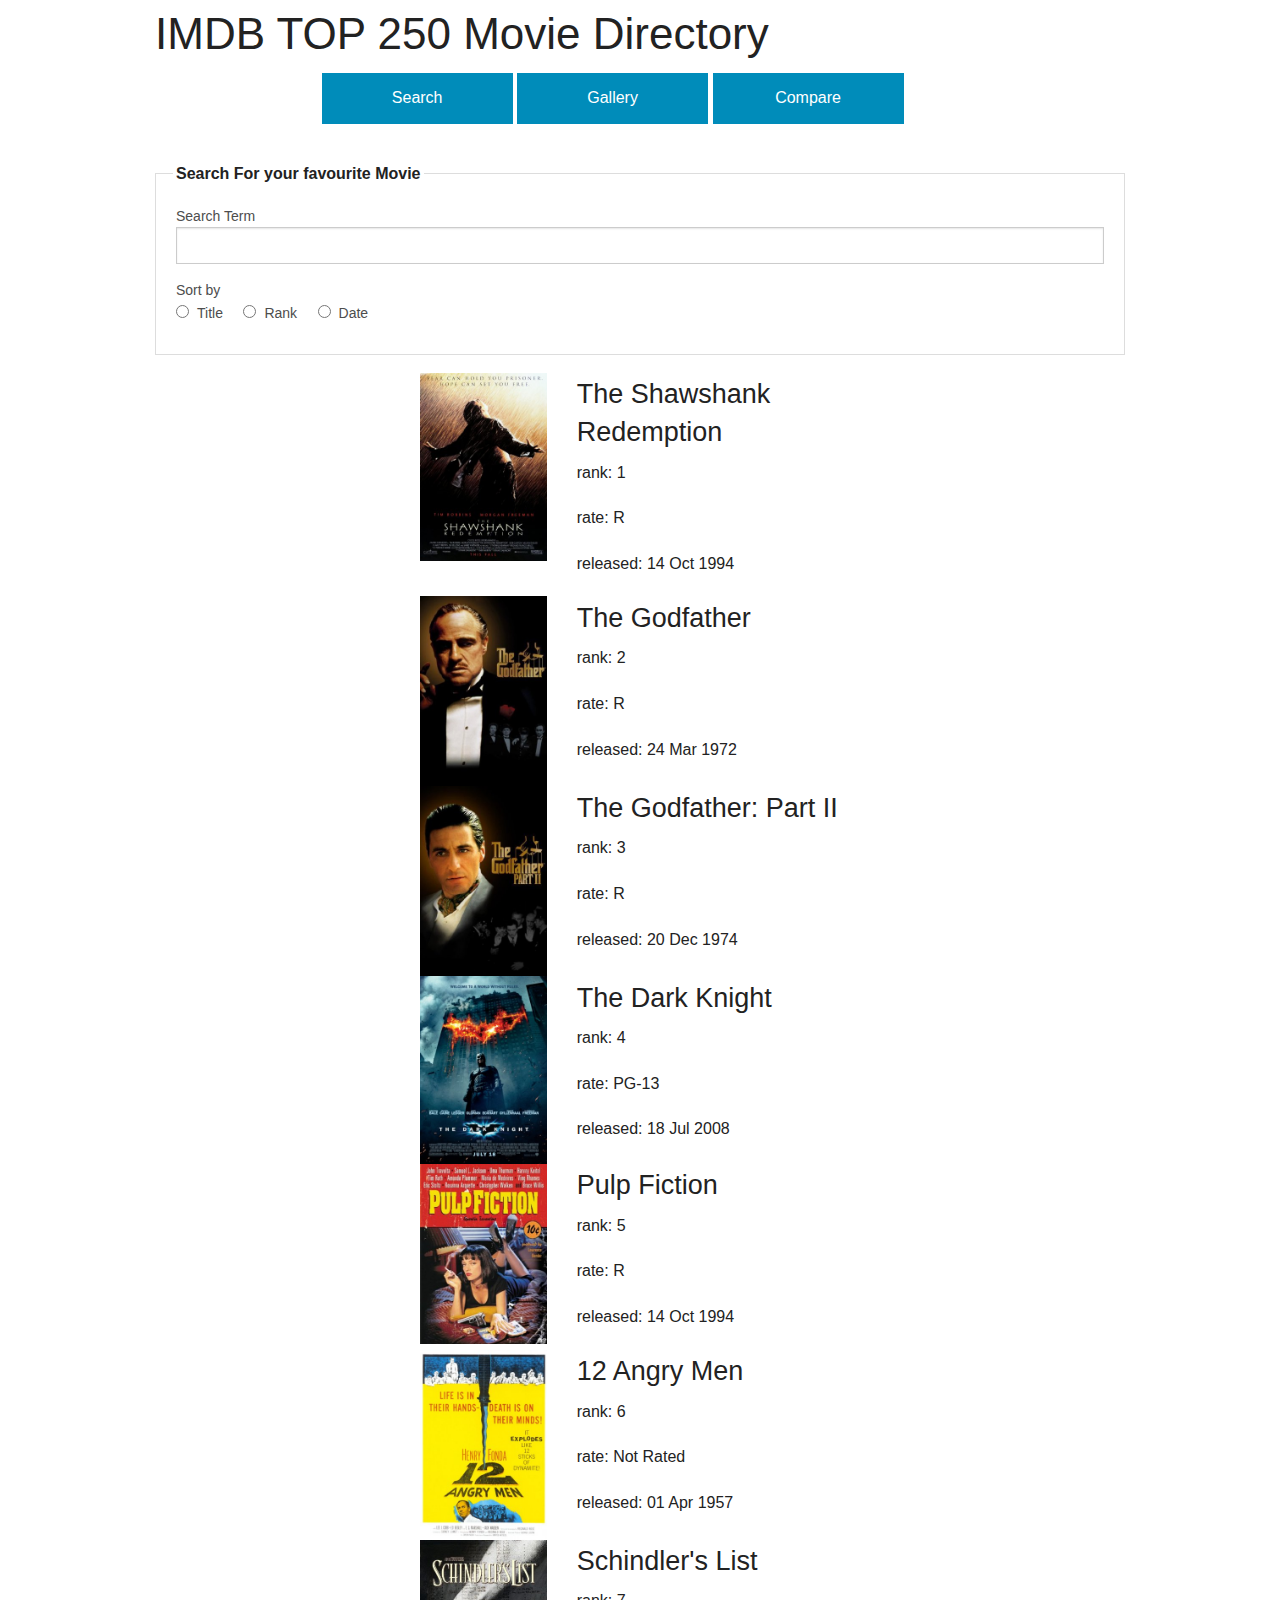
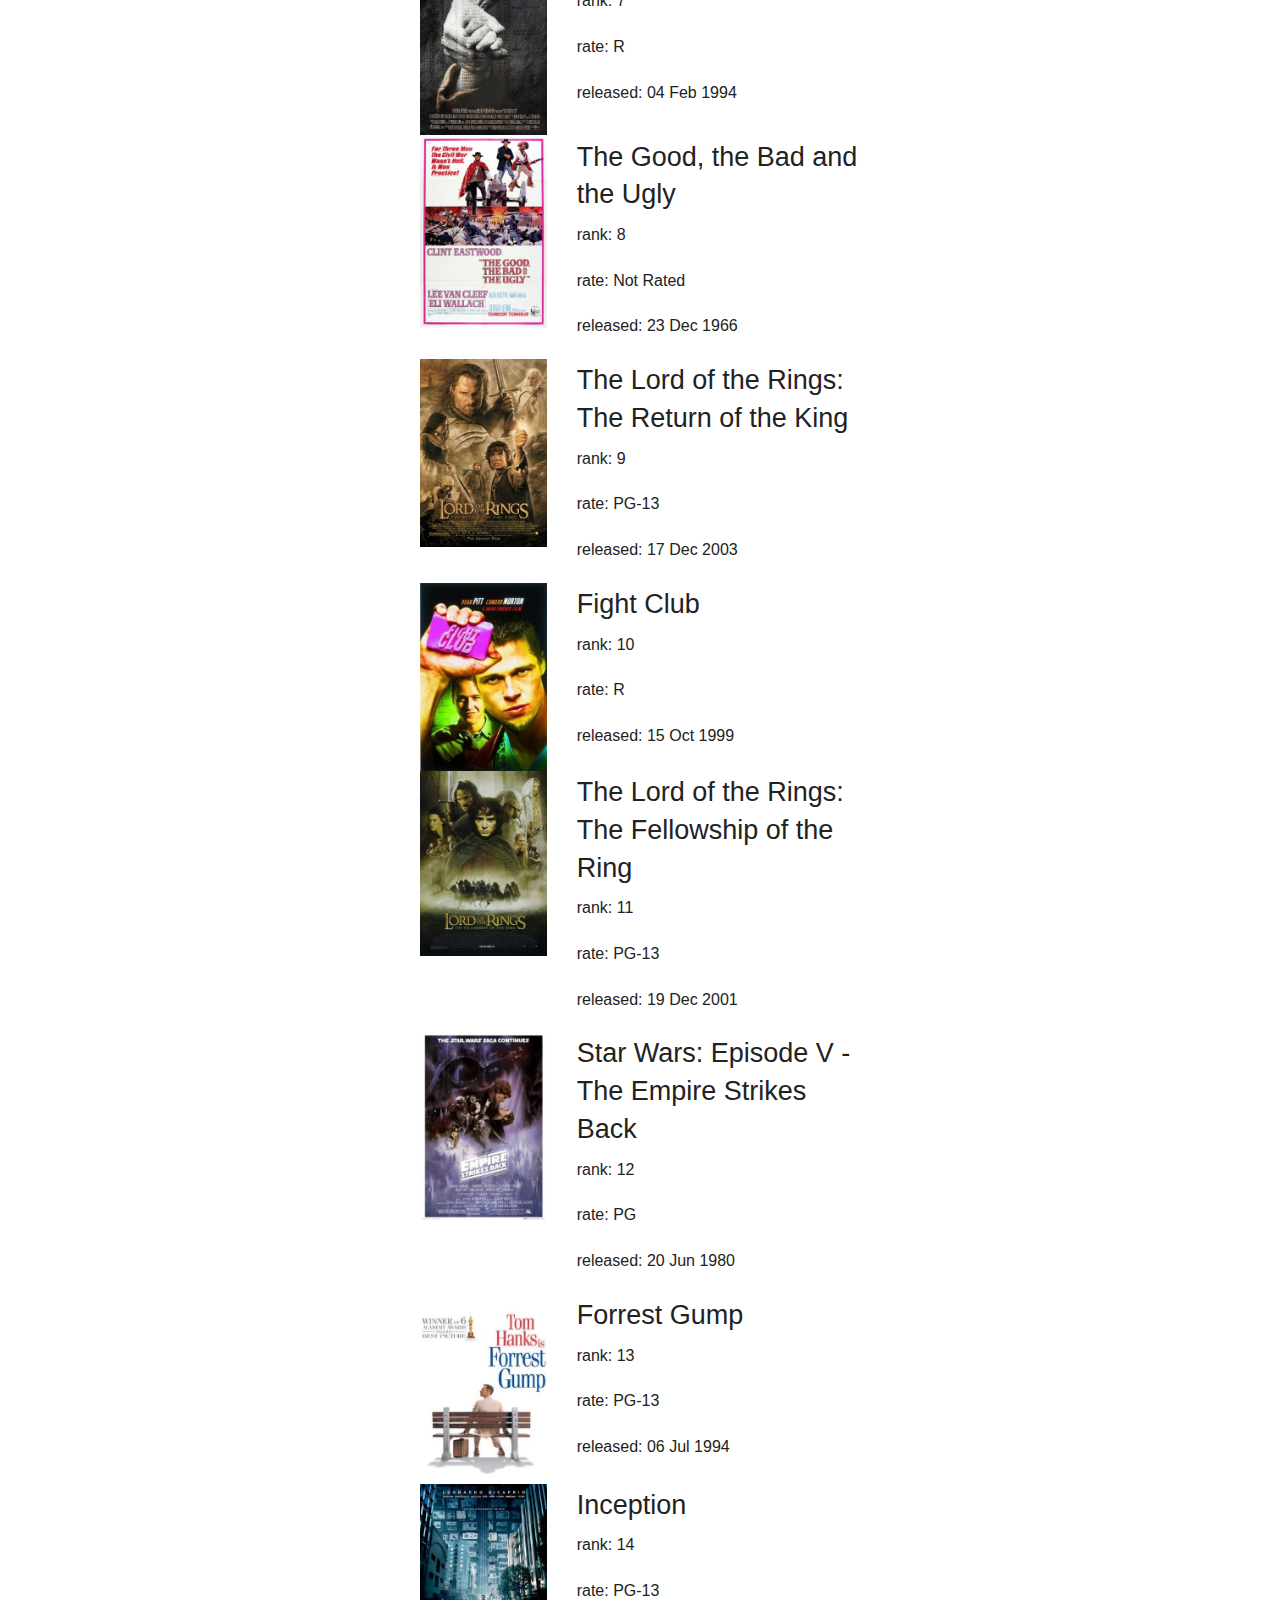
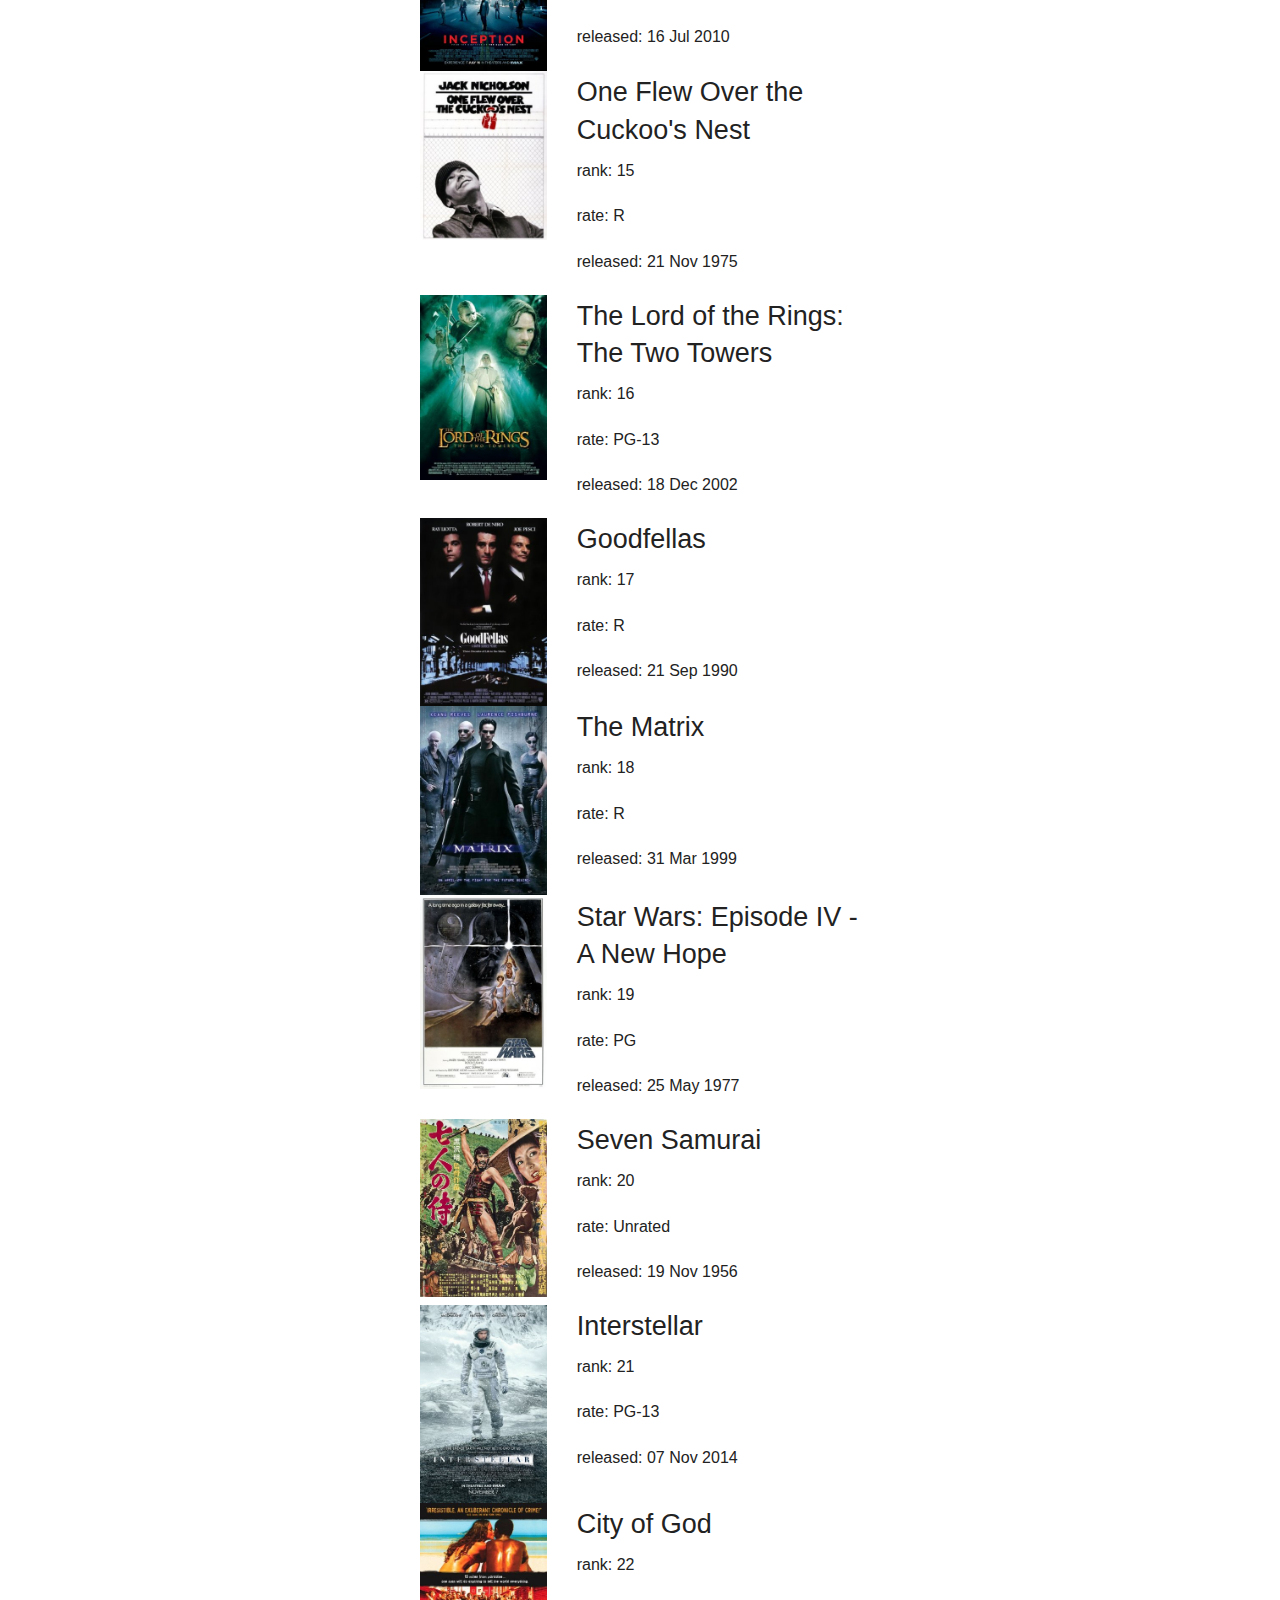
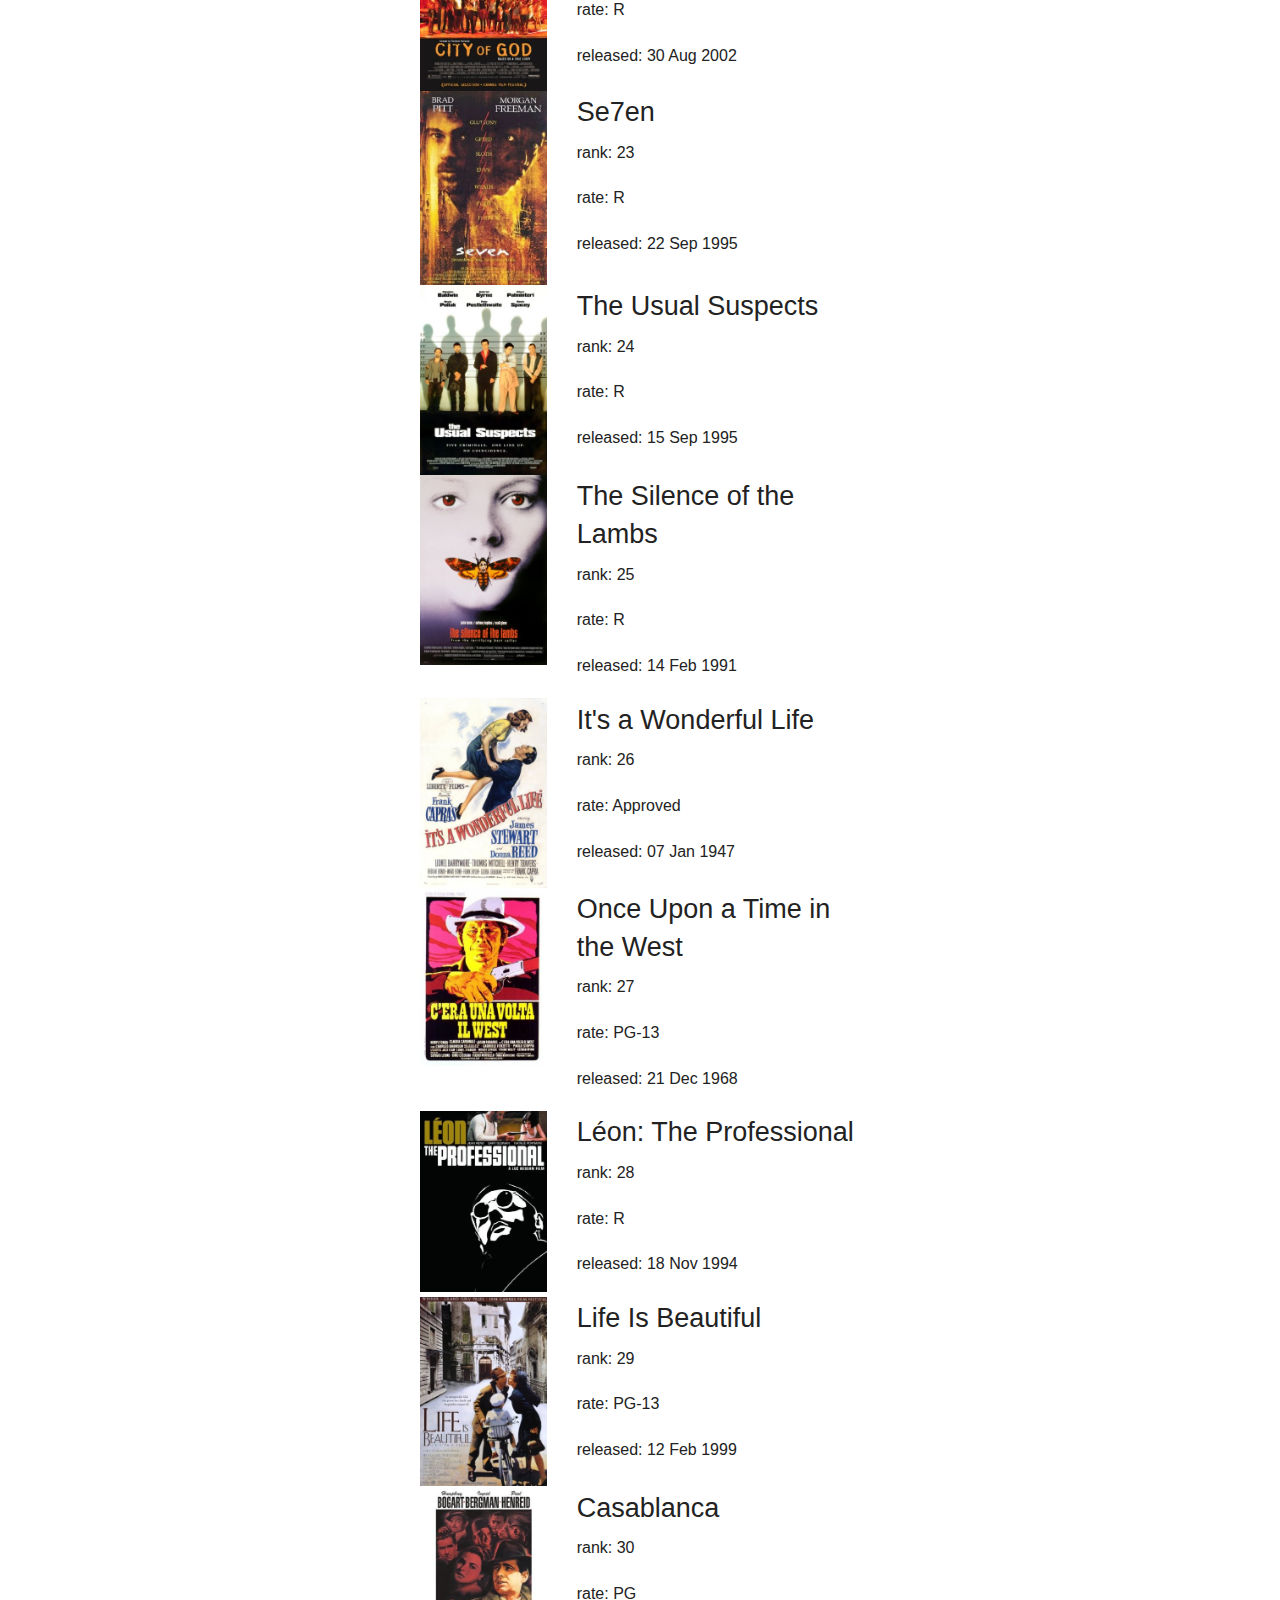
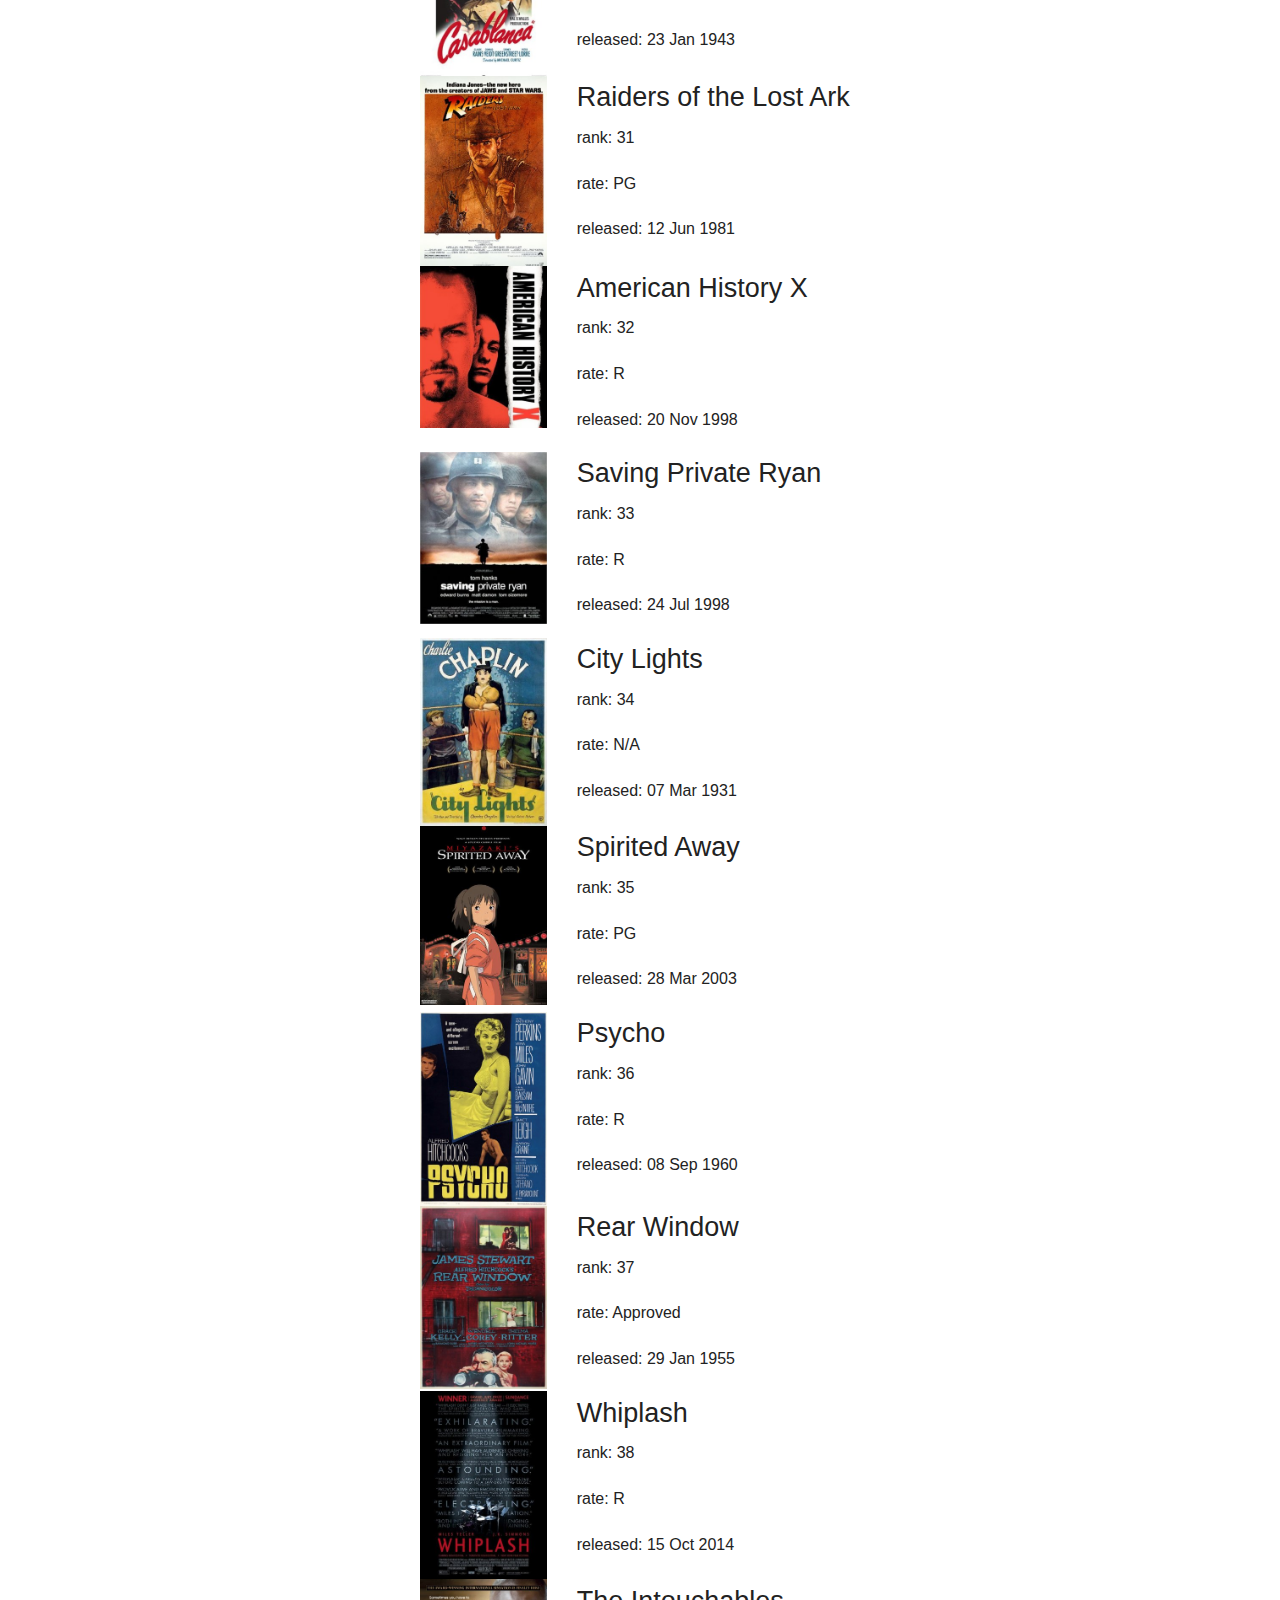
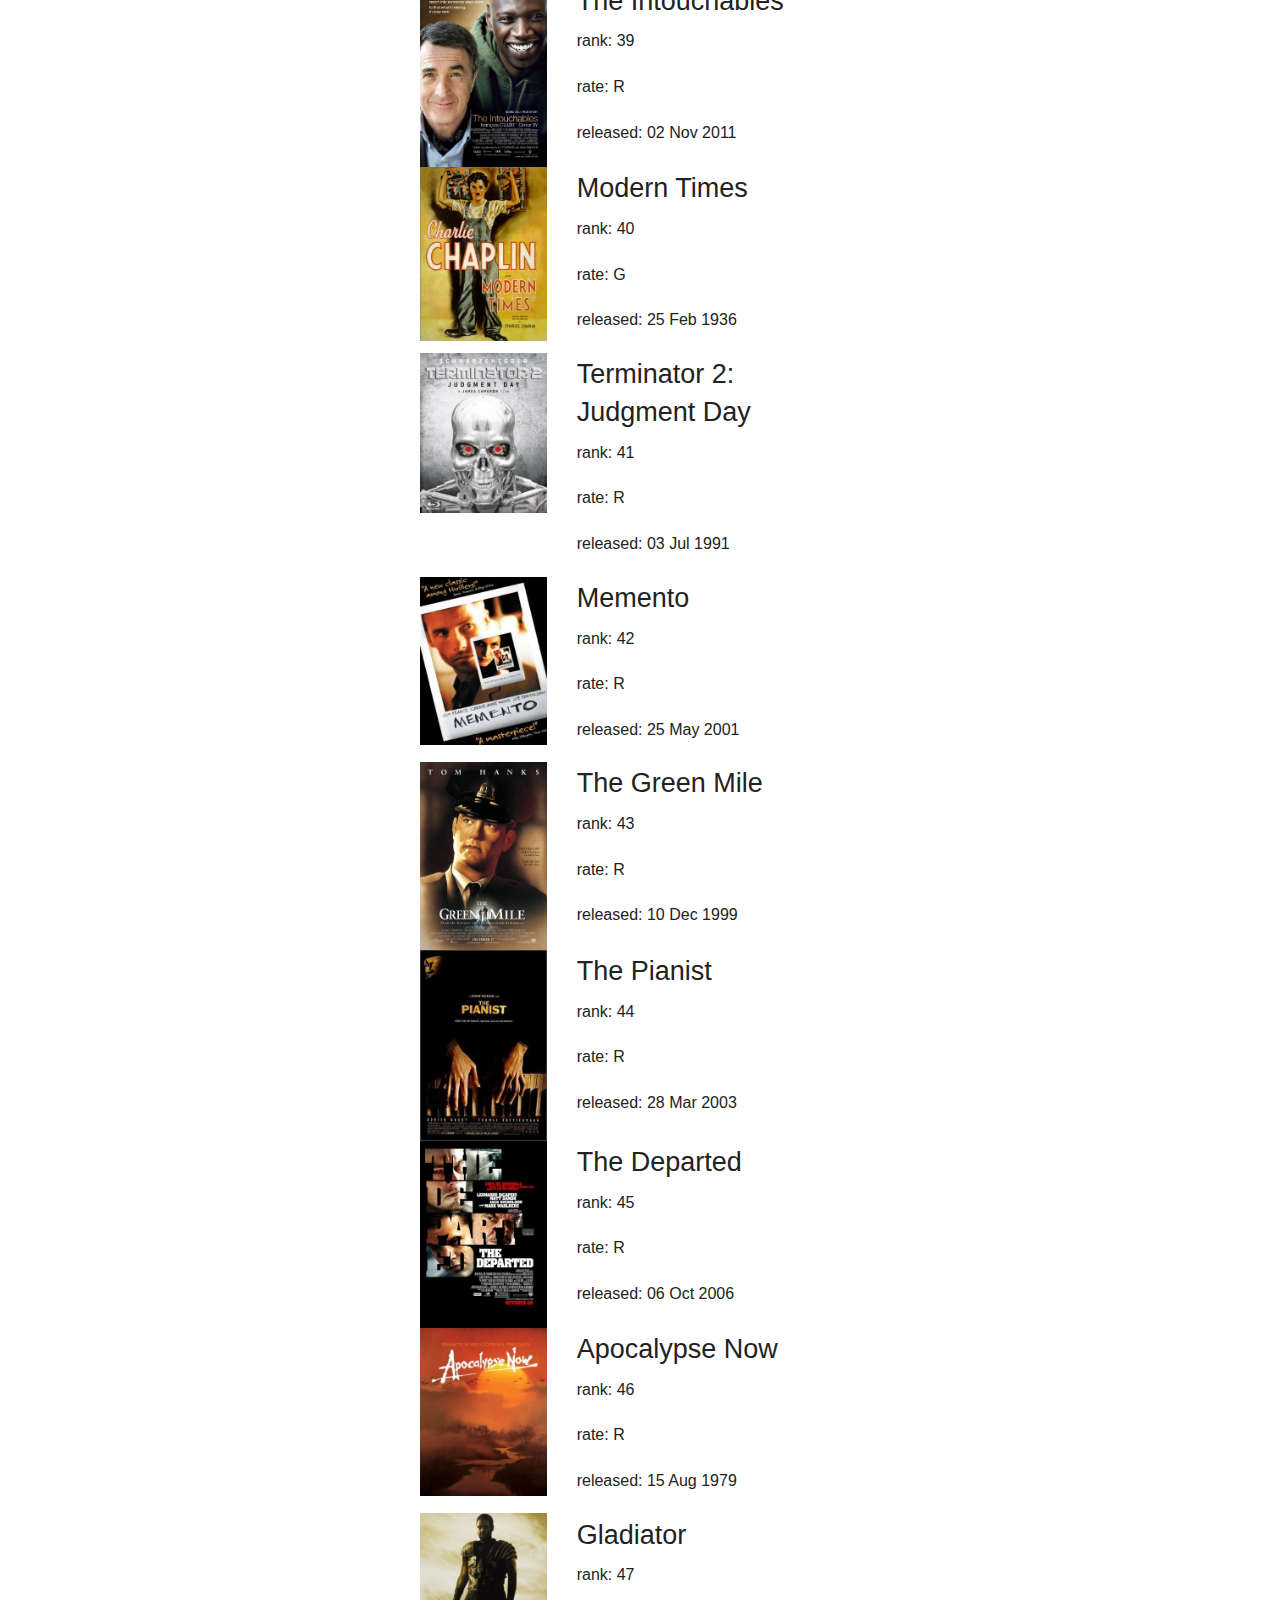
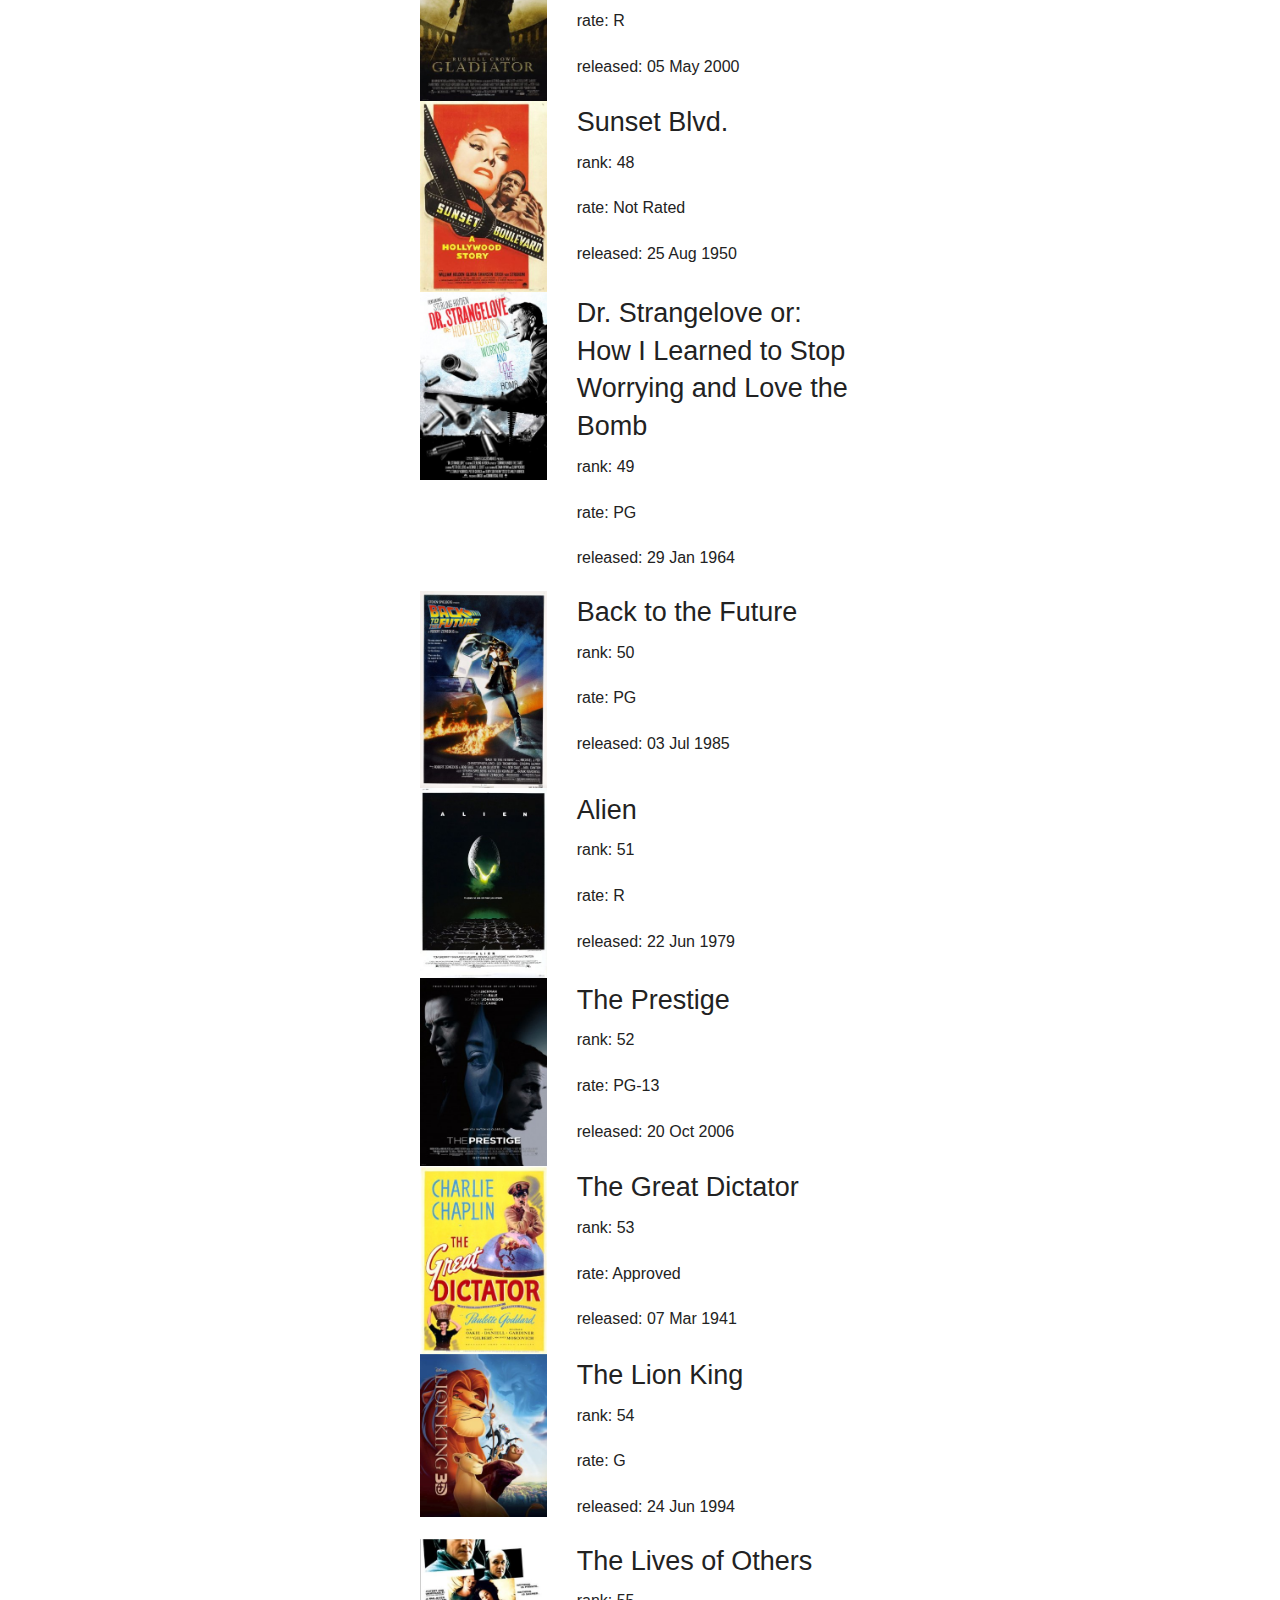
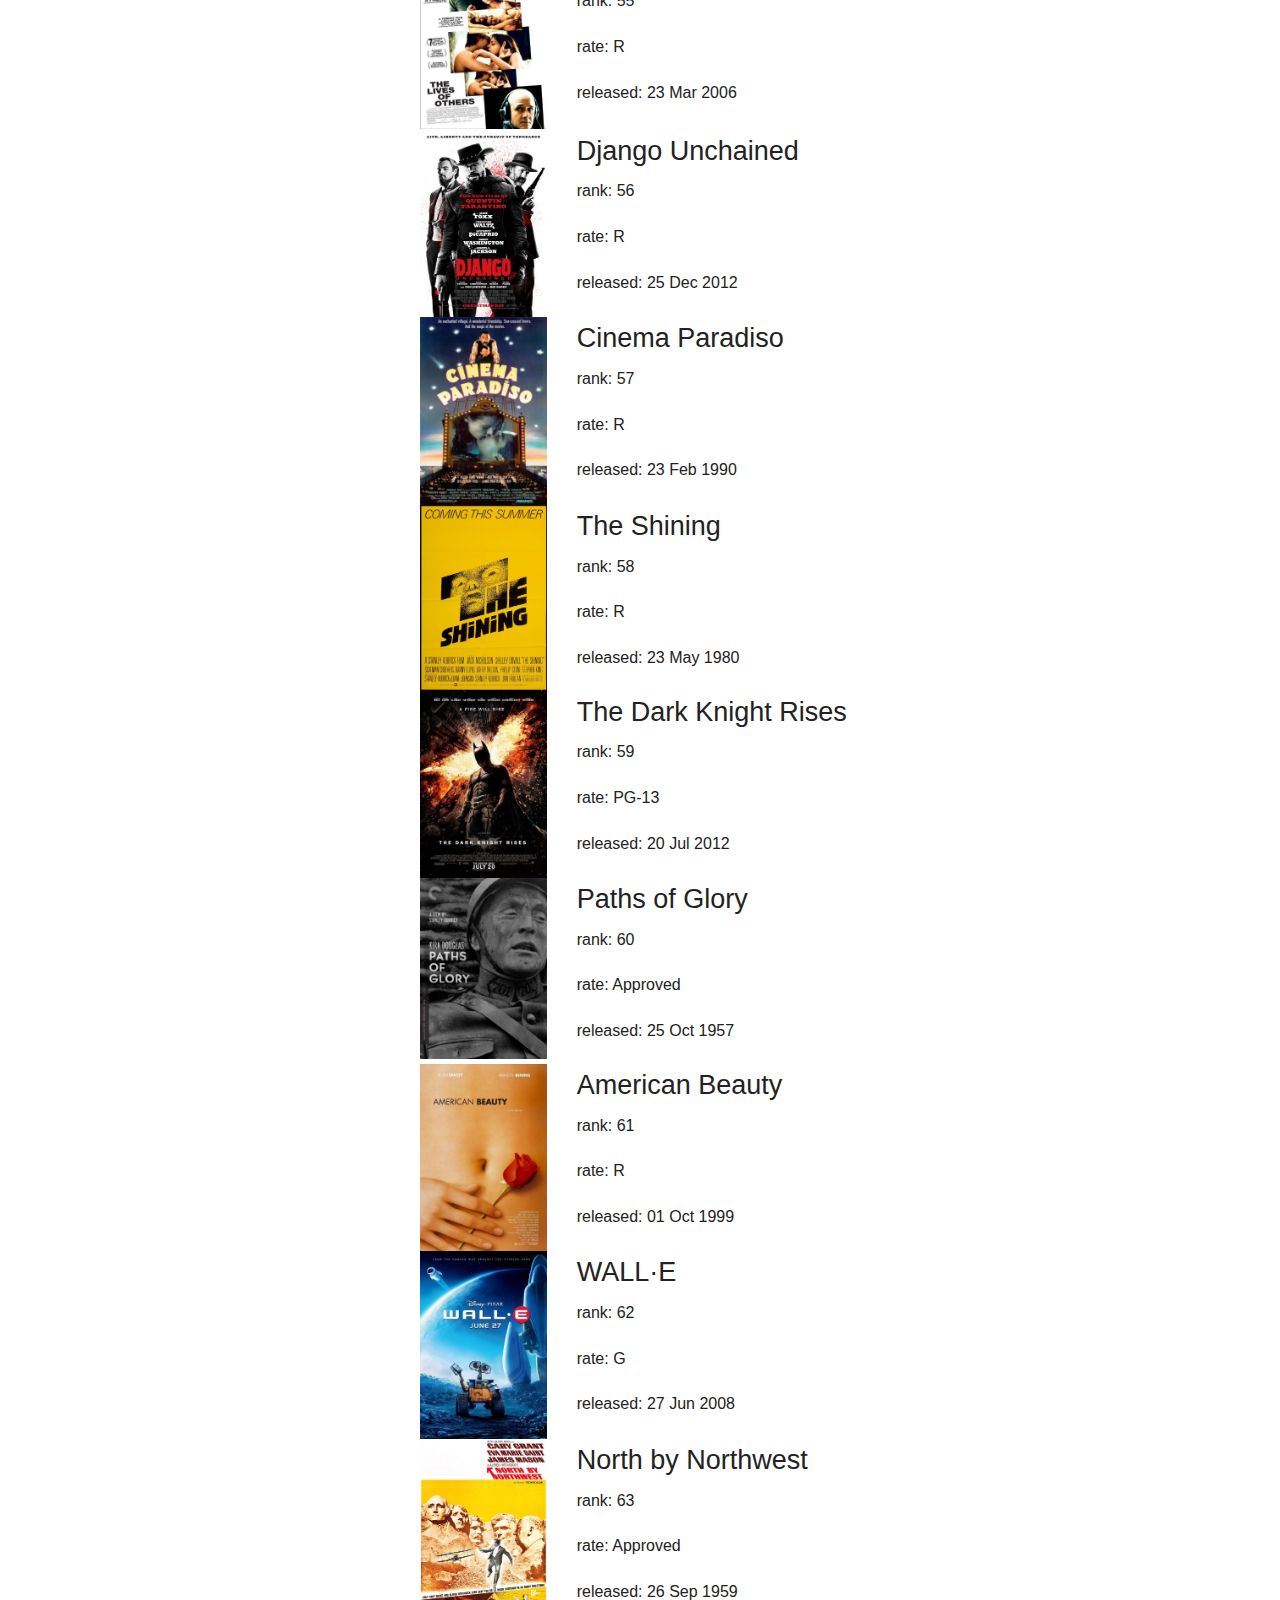
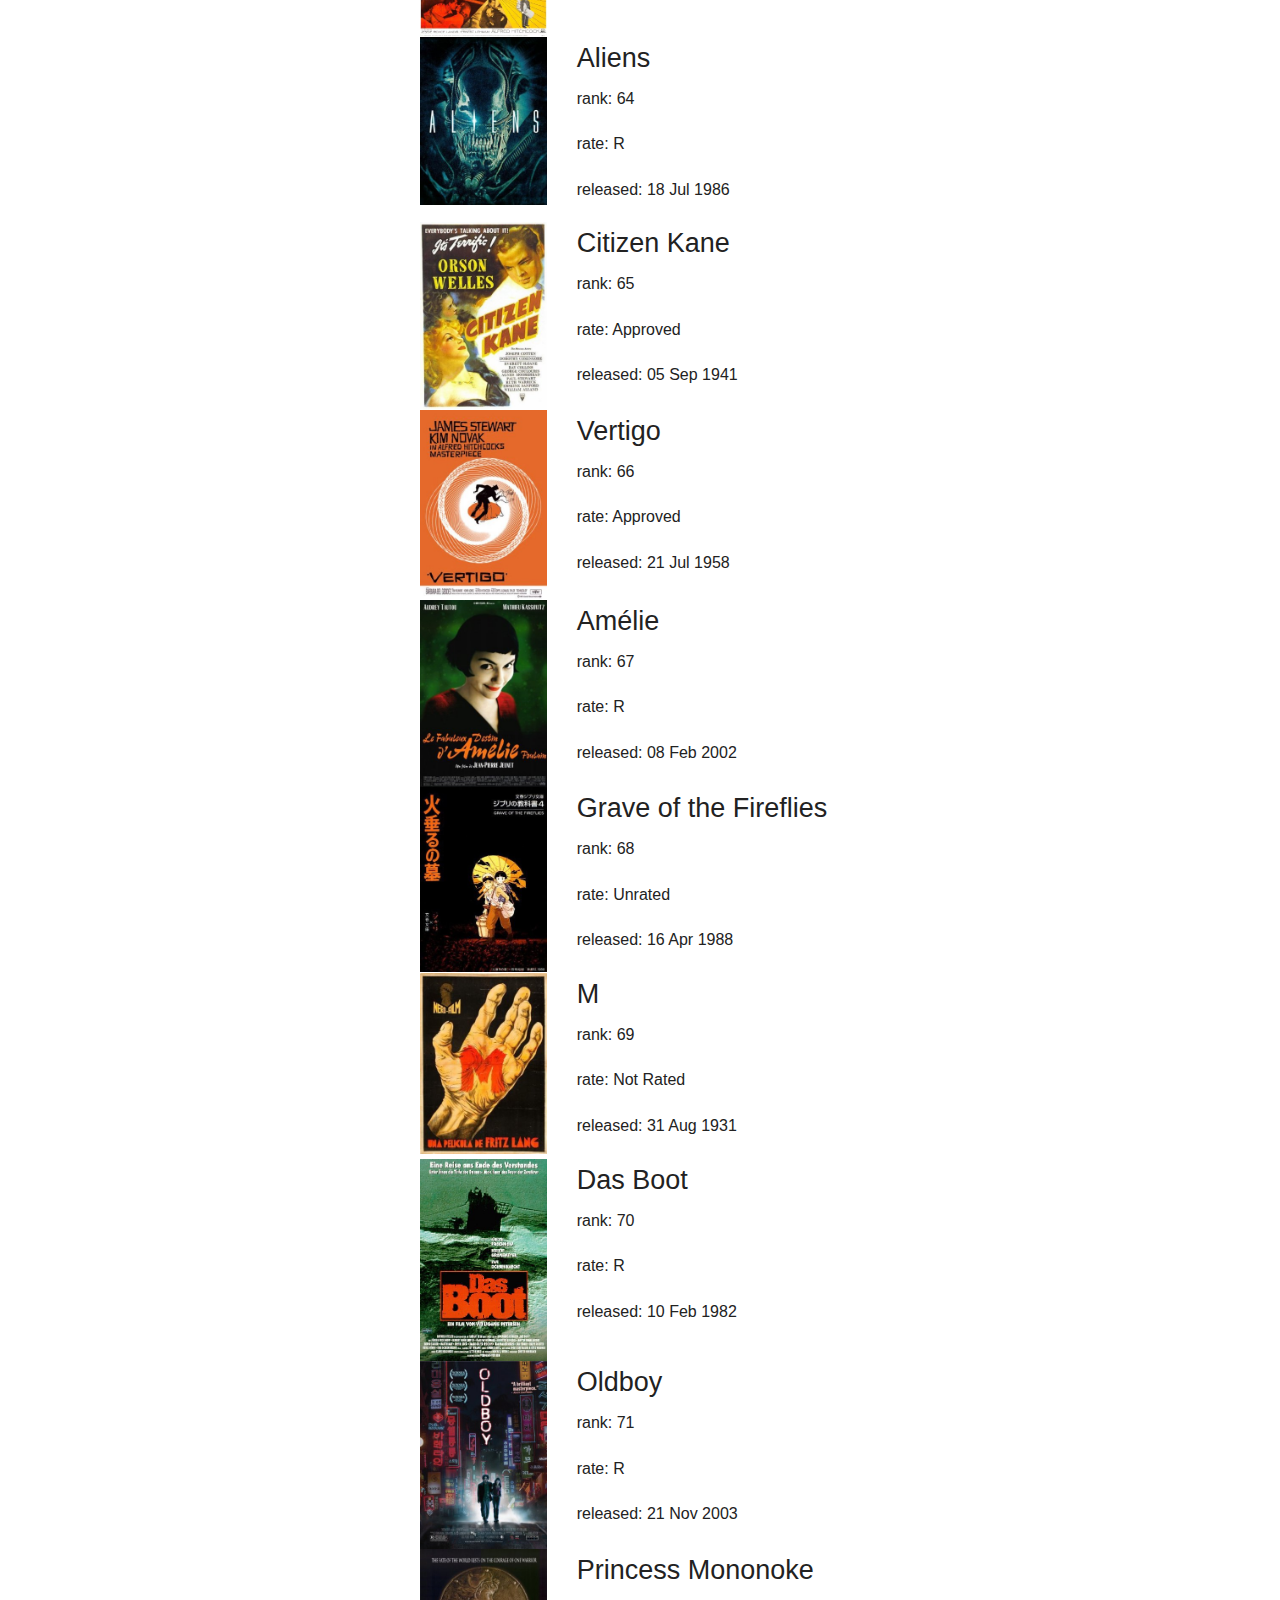
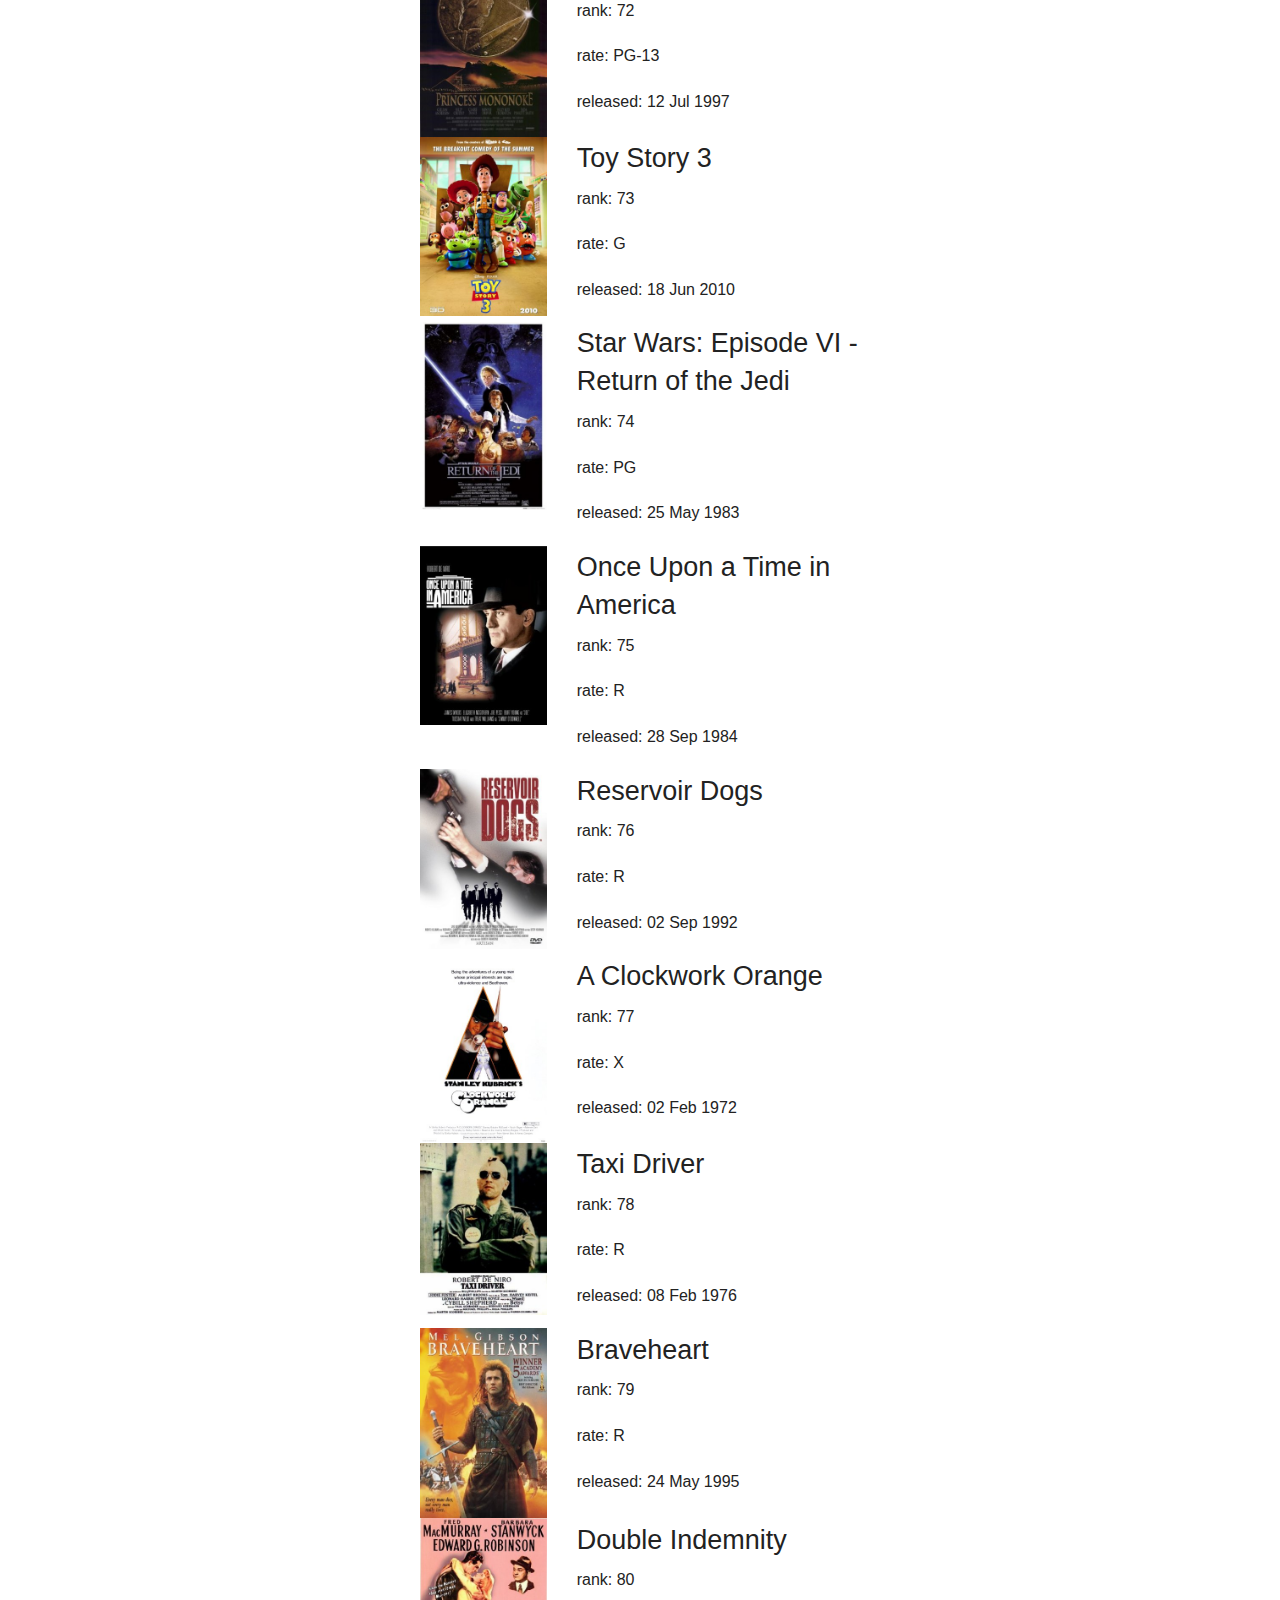
<file: public/imdb250.html>
<!DOCTYPE html>
<html lang="en" ng-app="imdb250App">
<head>
	<title>IMDB250</title>
	<meta charset="UTF-8">
    <script src="//cdnjs.cloudflare.com/ajax/libs/jquery/2.1.3/jquery.min.js"></script>
    <link rel="stylesheet" type="text/css" href="./css/animate.css">
    <link rel="stylesheet" href="./foundation/css/foundation.css">
    <link rel="stylesheet" type="text/css" href="//cdnjs.cloudflare.com/ajax/libs/font-awesome/4.3.0/css/font-awesome.min.css">
    <link rel="stylesheet" type="text/css" href="./css/movieAni.css">
    <script src="./foundation/js/foundation.min.js"></script>

    <!-- <script src="https://ajax.googleapis.com/ajax/libs/angularjs/1.3.4/angular.min.js"></script>
    <script src="https://ajax.googleapis.com/ajax/libs/angularjs/1.3.4/angular-route.js"></script>
    <script src="https://ajax.googleapis.com/ajax/libs/angularjs/1.3.4/angular-animate.js"></script> -->
    <script src="./lib/angular/angular.min.js"></script>
    <script src="./lib/angular-animate/angular-animate.min.js"></script>
    <script src="./lib/angular-route/angular-route.min.js"></script>
    <script src="./js/app.js"></script>
    <script src="./js/controllers.js"></script>
	<!-- <link rel="stylesheet" href="./css/styles.css"> -->
</head>
<body>
	<div class="row">
		<div class="small-12 columns">
			<h1>IMDB TOP 250 Movie Directory</h1>
		</div>
	</div>
	<div class="row">
		<div class="small-8 columns small-centered">
				<a href="#/list" class="button" style="width: 30%">Search</a>
				<a href="#/gallery"  class="button" style="width: 30%">Gallery</a>
				<a href="#/compare" class="button" style="width: 30%">Compare</a>
		</div>
	</div>
	<div class="view-container">
		<div ng-view class="view-frame"></div>	
	</div>
</body>
</html>
</file>
<file: public/css/movieAni.css>
/* line 2, ../../sass/movieAni.scss */
.animation-fade.ng-enter {
  opacity: 0; }
  /* line 4, ../../sass/movieAni.scss */
  .animation-fade.ng-enter.ng-enter-active {
    opacity: 1; }
/* line 8, ../../sass/movieAni.scss */
.animation-fade.ng-leave {
  opacity: 1; }
  /* line 10, ../../sass/movieAni.scss */
  .animation-fade.ng-leave.ng-leave-active {
    opacity: 0; }

/* line 15, ../../sass/movieAni.scss */
.animation-slide {
  -webkit-transition: -webkit-transform .2s ease;
  transition: transform .2s ease; }
  /* line 19, ../../sass/movieAni.scss */
  .animation-slide.ng-enter {
    z-index: 100000;
    -webkit-transform: translate3d(100%, 0, 0); }
    /* line 22, ../../sass/movieAni.scss */
    .animation-slide.ng-enter.ng-enter-active {
      -webkit-transform: translate3d(0, 0, 0); }
  /* line 26, ../../sass/movieAni.scss */
  .animation-slide.ng-leave {
    z-index: -100000;
    -webkit-transform: translate3d(0, 0, 0); }
    /* line 29, ../../sass/movieAni.scss */
    .animation-slide.ng-leave.ng-leave-active {
      -webkit-transform: translate3d(-100%, 0, 0); }

/* line 35, ../../sass/movieAni.scss */
.animation-slide-contents > * {
  -webkit-backface-visibility: hidden;
  -webkit-transition: -webkit-transform .3s ease;
  transition: transform .3s ease; }
/* line 41, ../../sass/movieAni.scss */
.animation-slide-contents.ng-enter > * {
  z-index: 100000;
  -webkit-transform: translate3d(100%, 0, 0); }
/* line 46, ../../sass/movieAni.scss */
.animation-slide-contents.ng-enter.ng-enter-active > * {
  -webkit-transform: translate3d(0, 0, 0); }
/* line 52, ../../sass/movieAni.scss */
.animation-slide-contents.ng-leave > * {
  z-index: -100000;
  -webkit-transform: translate3d(0, 0, 0); }
/* line 57, ../../sass/movieAni.scss */
.animation-slide-contents.ng-leave.ng-leave-active > * {
  -webkit-transform: translate3d(-100%, 0, 0); }

/* line 64, ../../sass/movieAni.scss */
.view-frame.ng-enter, .view-frame.ng-leave {
  top: 0;
  left: 0;
  right: 0; }

/* line 70, ../../sass/movieAni.scss */
.view-frame.ng-enter {
  -webkit-animation: 0.5s fade-in;
  -moz-animation: 0.5s fade-in;
  -o-animation: 0.5s fade-in;
  animation: 0.5s fade-in;
  z-index: 100; }

/* line 78, ../../sass/movieAni.scss */
.view-frame.ng-leave {
  -webkit-animation: 0.5s fade-out;
  -moz-animation: 0.5s fade-out;
  -o-animation: 0.5s fade-out;
  animation: 0.5s fade-out;
  z-index: 99; }
</file>
<file: public/css/styles.css>
@import url("http://fonts.googleapis.com/css?family=Bree+Serif|Merriweather");
@import url("http://netdna.bootstrapcdn.com/font-awesome/3.2.1/css/font-awesome.css");
@import url("http://fonts.googleapis.com/css?family=Bree+Serif|Merriweather");
@import url("http://netdna.bootstrapcdn.com/font-awesome/3.2.1/css/font-awesome.css");
/* line 5, ../../../../var/lib/gems/1.9.1/gems/compass-core-1.0.3/stylesheets/compass/reset/_utilities.scss */
html, body, div, span, applet, object, iframe,
h1, h2, h3, h4, h5, h6, p, blockquote, pre,
a, abbr, acronym, address, big, cite, code,
del, dfn, em, img, ins, kbd, q, s, samp,
small, strike, strong, sub, sup, tt, var,
b, u, i, center,
dl, dt, dd, ol, ul, li,
fieldset, form, label, legend,
table, caption, tbody, tfoot, thead, tr, th, td,
article, aside, canvas, details, embed,
figure, figcaption, footer, header, hgroup,
menu, nav, output, ruby, section, summary,
time, mark, audio, video {
  margin: 0;
  padding: 0;
  border: 0;
  font: inherit;
  font-size: 100%;
  vertical-align: baseline; }

/* line 22, ../../../../var/lib/gems/1.9.1/gems/compass-core-1.0.3/stylesheets/compass/reset/_utilities.scss */
html {
  line-height: 1; }

/* line 24, ../../../../var/lib/gems/1.9.1/gems/compass-core-1.0.3/stylesheets/compass/reset/_utilities.scss */
ol, ul {
  list-style: none; }

/* line 26, ../../../../var/lib/gems/1.9.1/gems/compass-core-1.0.3/stylesheets/compass/reset/_utilities.scss */
table {
  border-collapse: collapse;
  border-spacing: 0; }

/* line 28, ../../../../var/lib/gems/1.9.1/gems/compass-core-1.0.3/stylesheets/compass/reset/_utilities.scss */
caption, th, td {
  text-align: left;
  font-weight: normal;
  vertical-align: middle; }

/* line 30, ../../../../var/lib/gems/1.9.1/gems/compass-core-1.0.3/stylesheets/compass/reset/_utilities.scss */
q, blockquote {
  quotes: none; }
  /* line 103, ../../../../var/lib/gems/1.9.1/gems/compass-core-1.0.3/stylesheets/compass/reset/_utilities.scss */
  q:before, q:after, blockquote:before, blockquote:after {
    content: "";
    content: none; }

/* line 32, ../../../../var/lib/gems/1.9.1/gems/compass-core-1.0.3/stylesheets/compass/reset/_utilities.scss */
a img {
  border: none; }

/* line 116, ../../../../var/lib/gems/1.9.1/gems/compass-core-1.0.3/stylesheets/compass/reset/_utilities.scss */
article, aside, details, figcaption, figure, footer, header, hgroup, main, menu, nav, section, summary {
  display: block; }

/* line 5, ../../sass/_base.scss */
h1 {
  font-size: 2.2rem;
  color: #ef7e60; }

/* line 10, ../../sass/_base.scss */
.test {
  font-size: 1.2rem;
  color: #2DB6CF; }

/* line 15, ../../sass/_base.scss */
.shadow, .form {
  box-shadow: 3px 3px 5px rgba(0, 0, 0, 0.1), 3px 3px 5px rgba(0, 0, 0, 0.1); }

/* line 19, ../../sass/_base.scss */
.hr {
  border: 0;
  height: 3px;
  background-image: -webkit-linear-gradient(left, rgba(255, 255, 255, 0), rgba(255, 255, 255, 0.75), rgba(255, 255, 255, 0));
  background-image: -moz-linear-gradient(left, rgba(255, 255, 255, 0), rgba(255, 255, 255, 0.75), rgba(255, 255, 255, 0));
  background-image: -ms-linear-gradient(left, rgba(255, 255, 255, 0), rgba(255, 255, 255, 0.75), rgba(255, 255, 255, 0));
  background-image: -o-linear-gradient(left, rgba(255, 255, 255, 0), rgba(255, 255, 255, 0.75), rgba(255, 255, 255, 0)); }

/*
    Mobile Menu Core Style
*/
/* line 5, ../../sass/slicknav.scss */
.slicknav_btn {
  position: relative;
  display: block;
  vertical-align: middle;
  float: right;
  padding: 0.438em 0.625em 0.438em 0.625em;
  line-height: 1.125em;
  cursor: pointer; }

/* line 6, ../../sass/slicknav.scss */
.slicknav_menu .slicknav_menutxt {
  display: block;
  line-height: 1.188em;
  float: left; }

/* line 7, ../../sass/slicknav.scss */
.slicknav_menu .slicknav_icon {
  float: left;
  margin: 0.188em 0 0 0.438em; }

/* line 8, ../../sass/slicknav.scss */
.slicknav_menu .slicknav_no-text {
  margin: 0; }

/* line 9, ../../sass/slicknav.scss */
.slicknav_menu .slicknav_icon-bar {
  display: block;
  width: 1.125em;
  height: 0.125em;
  -webkit-border-radius: 1px;
  -moz-border-radius: 1px;
  border-radius: 1px;
  -webkit-box-shadow: 0 1px 0 rgba(0, 0, 0, 0.25);
  -moz-box-shadow: 0 1px 0 rgba(0, 0, 0, 0.25);
  box-shadow: 0 1px 0 rgba(0, 0, 0, 0.25); }

/* line 10, ../../sass/slicknav.scss */
.slicknav_btn .slicknav_icon-bar + .slicknav_icon-bar {
  margin-top: 0.188em; }

/* line 11, ../../sass/slicknav.scss */
.slicknav_nav {
  clear: both; }

/* line 12, ../../sass/slicknav.scss */
.slicknav_nav ul,
.slicknav_nav li {
  display: block; }

/* line 14, ../../sass/slicknav.scss */
.slicknav_nav .slicknav_arrow {
  font-size: 0.8em;
  margin: 0 0 0 0.4em; }

/* line 15, ../../sass/slicknav.scss */
.slicknav_nav .slicknav_item {
  cursor: pointer; }

/* line 16, ../../sass/slicknav.scss */
.slicknav_nav .slicknav_row {
  display: block; }

/* line 17, ../../sass/slicknav.scss */
.slicknav_nav a {
  display: block; }

/* line 18, ../../sass/slicknav.scss */
.slicknav_nav .slicknav_item a,
.slicknav_nav .slicknav_parent-link a {
  display: inline; }

/* line 20, ../../sass/slicknav.scss */
.slicknav_menu:before,
.slicknav_menu:after {
  content: " ";
  display: table; }

/* line 22, ../../sass/slicknav.scss */
.slicknav_menu:after {
  clear: both; }

/* IE6/7 support */
/* line 24, ../../sass/slicknav.scss */
.slicknav_menu {
  *zoom: 1; }

/* 
    User Default Style
    Change the following styles to modify the appearance of the menu.
*/
/* line 31, ../../sass/slicknav.scss */
.slicknav_menu {
  font-size: 16px;
  z-index: 16; }

/* Button */
/* line 36, ../../sass/slicknav.scss */
.slicknav_btn {
  margin: 5px 5px 6px;
  text-decoration: none;
  text-shadow: 0 1px 1px rgba(255, 255, 255, 0.75);
  -webkit-border-radius: 4px;
  -moz-border-radius: 4px;
  border-radius: 4px;
  background-color: #222222; }

/* Button Text */
/* line 46, ../../sass/slicknav.scss */
.slicknav_menu .slicknav_menutxt {
  color: #FFF;
  font-weight: bold;
  text-shadow: 0 1px 3px #000; }

/* Button Lines */
/* line 52, ../../sass/slicknav.scss */
.slicknav_menu .slicknav_icon-bar {
  background-color: #f5f5f5; }

/* line 55, ../../sass/slicknav.scss */
.slicknav_menu {
  background: #4c4c4c;
  padding: 5px; }

/* line 59, ../../sass/slicknav.scss */
.slicknav_nav {
  color: #fff;
  margin: 0;
  padding: 0;
  font-size: 0.875em; }

/* line 65, ../../sass/slicknav.scss */
.slicknav_nav, .slicknav_nav ul {
  list-style: none;
  overflow: hidden; }

/* line 69, ../../sass/slicknav.scss */
.slicknav_nav ul {
  padding: 0;
  margin: 0 0 0 20px; }

/* line 73, ../../sass/slicknav.scss */
.slicknav_nav .slicknav_row {
  padding: 5px 10px;
  margin: 2px 5px; }

/* line 77, ../../sass/slicknav.scss */
.slicknav_nav a {
  padding: 5px 10px;
  margin: 2px 5px;
  text-decoration: none;
  color: #fff; }

/* line 83, ../../sass/slicknav.scss */
.slicknav_nav .slicknav_item a,
.slicknav_nav .slicknav_parent-link a {
  padding: 0;
  margin: 0; }

/* line 88, ../../sass/slicknav.scss */
.slicknav_nav .slicknav_row:hover {
  -webkit-border-radius: 6px;
  -moz-border-radius: 6px;
  border-radius: 6px;
  background: #ccc;
  color: #fff; }

/* line 95, ../../sass/slicknav.scss */
.slicknav_nav a:hover {
  -webkit-border-radius: 6px;
  -moz-border-radius: 6px;
  border-radius: 6px;
  background: #ccc;
  color: #222; }

/* line 102, ../../sass/slicknav.scss */
.slicknav_nav .slicknav_txtnode {
  margin-left: 15px; }

/* line 5, ../../sass/_base.scss */
h1 {
  font-size: 2.2rem;
  color: #ef7e60; }

/* line 10, ../../sass/_base.scss */
.test {
  font-size: 1.2rem;
  color: #2DB6CF; }

/* line 15, ../../sass/_base.scss */
.shadow, .form {
  box-shadow: 3px 3px 5px rgba(0, 0, 0, 0.1), 3px 3px 5px rgba(0, 0, 0, 0.1); }

/* line 19, ../../sass/_base.scss */
.hr {
  border: 0;
  height: 3px;
  background-image: -webkit-linear-gradient(left, rgba(255, 255, 255, 0), rgba(255, 255, 255, 0.75), rgba(255, 255, 255, 0));
  background-image: -moz-linear-gradient(left, rgba(255, 255, 255, 0), rgba(255, 255, 255, 0.75), rgba(255, 255, 255, 0));
  background-image: -ms-linear-gradient(left, rgba(255, 255, 255, 0), rgba(255, 255, 255, 0.75), rgba(255, 255, 255, 0));
  background-image: -o-linear-gradient(left, rgba(255, 255, 255, 0), rgba(255, 255, 255, 0.75), rgba(255, 255, 255, 0)); }

/* line 5, ../../sass/form.scss */
#icon {
  display: inline-block;
  width: 30px;
  background-color: #3a57af;
  padding: 8px 0px 8px 15px;
  margin-left: 15px;
  -webkit-border-radius: 4px 0px 0px 4px;
  -moz-border-radius: 4px 0px 0px 4px;
  border-radius: 4px 0px 0px 4px;
  color: white;
  -webkit-box-shadow: 1px 2px 5px rgba(0, 0, 0, 0.09);
  -moz-box-shadow: 1px 2px 5px rgba(0, 0, 0, 0.09);
  box-shadow: 1px 2px 5px rgba(0, 0, 0, 0.09);
  border: solid 0px #cbc9c9; }

/* line 20, ../../sass/form.scss */
input[type=text], input[type=password] {
  width: auto;
  height: 39px;
  -webkit-border-radius: 0px 4px 4px 0px/5px 5px 4px 4px;
  -moz-border-radius: 0px 4px 4px 0px/0px 0px 4px 4px;
  border-radius: 0px 4px 4px 0px/5px 5px 4px 4px;
  background-color: #fff;
  -webkit-box-shadow: 1px 2px 5px rgba(0, 0, 0, 0.09);
  -moz-box-shadow: 1px 2px 5px rgba(0, 0, 0, 0.09);
  box-shadow: 1px 2px 5px rgba(0, 0, 0, 0.09);
  border: solid 1px #cbc9c9;
  margin-left: -5px;
  margin-top: 13px;
  padding-left: 10px; }

/* line 36, ../../sass/form.scss */
input[type=password] {
  margin-bottom: 25px; }

/* line 40, ../../sass/form.scss */
#signup input {
  border-color: #CF2A0E; }

/* line 44, ../../sass/form.scss */
.form {
  border-radius: 4px;
  background-color: #0a0a0a;
  font-family: 'Alegreya Sans SC', sans-serif;
  padding: 20px; }
  /* line 51, ../../sass/form.scss */
  .form .tag-group div {
    transition: .5s ease;
    text-align: center; }
    /* line 54, ../../sass/form.scss */
    .form .tag-group div a {
      font-size: 20px;
      color: #ffffff; }
  /* line 60, ../../sass/form.scss */
  .form .tag-content {
    display: block; }
    /* line 62, ../../sass/form.scss */
    .form .tag-content h1 {
      display: block;
      text-align: center;
      font-family: 'Alegreya Sans SC', sans-serif;
      font-width: 300;
      color: #ffffff;
      margin: 20px, 0; }
    /* line 70, ../../sass/form.scss */
    .form .tag-content .field-wrap {
      position: relative;
      margin-bottom: 40px; }
      /* line 73, ../../sass/form.scss */
      .form .tag-content .field-wrap input {
        font-size: 18px;
        background: none;
        background-image: none;
        border: 1px solid #4A88D9;
        color: #ffffff;
        border-radius: 0;
        transition: border-color .25s ease, box-shadow .25s ease; }
        /* line 81, ../../sass/form.scss */
        .form .tag-content .field-wrap input:focus {
          outline: 0;
          border-color: #ffffff; }
    /* line 87, ../../sass/form.scss */
    .form .tag-content label {
      font-family: 'Titillium Web', sans-serif;
      position: absolute;
      -webkit-transform: translateY(6px);
      -moz-transform: translateY(6px);
      -ms-transform: translateY(6px);
      transform: translateY(6px);
      left: 13px;
      color: rgba(255, 255, 255, 0.5);
      transition: all 0.25s ease;
      -webkit-backface-visibility: hidden;
      pointer-events: none;
      font-size: 22px; }
    /* line 101, ../../sass/form.scss */
    .form .tag-content label.active {
      transform: translateY(50px);
      -webkit-transform: translateY(50px);
      -moz-transform: translateY(50px);
      -ms-transform: translateY(50px);
      left: 2px;
      font-size: 14px; }
    /* line 109, ../../sass/form.scss */
    .form .tag-content .button {
      margin: 0; }

/* line 2, ../../sass/nav.scss */
.header a {
  vertical-align: middle;
  text-decoration: none;
  text-transform: uppercase;
  transition: all 0.5s ease; }
  /* line 7, ../../sass/nav.scss */
  .header a:hover, .header a.selected {
    font-weight: 900;
    font-size: 100%; }
/* line 13, ../../sass/nav.scss */
.header.resized {
  padding: 20px, 0; }

/* line 1, ../../sass/video.scss */
.video {
  margin: 1em auto;
  display: block;
  position: relative;
  max-width: 100%; }
  /* line 8, ../../sass/video.scss */
  .video:hover + .video-control {
    opacity: 0.8; }

/* line 14, ../../sass/video.scss */
.video-control {
  font-size: 4em;
  opacity: 0;
  transition: opacity 0.3s;
  color: #333;
  text-align: center; }
  /* line 22, ../../sass/video.scss */
  .video-control:hover {
    opacity: 1; }
  /* line 26, ../../sass/video.scss */
  .video-control:before, .video-control:after {
    position: absolute;
    width: 1em;
    height: 1em;
    top: 50%;
    left: 50%;
    margin: -0.5em 0 0 -0.5em; }
  /* line 36, ../../sass/video.scss */
  .video-control:before {
    content: '\25BA'; }
  /* line 40, ../../sass/video.scss */
  .video-control:after {
    content: 'll';
    font-weight: 700; }
  /* line 46, ../../sass/video.scss */
  .video-control.paused:after {
    opacity: 0; }
  /* line 52, ../../sass/video.scss */
  .video-control.playing:before {
    opacity: 0; }

/*!
Animate.css - http://daneden.me/animate
Licensed under the MIT license - http://opensource.org/licenses/MIT

Copyright (c) 2015 Daniel Eden
*/
/* line 10, ../../sass/animate.scss */
.animated {
  -webkit-animation-duration: 1s;
  animation-duration: 1s;
  -webkit-animation-fill-mode: both;
  animation-fill-mode: both; }

/* line 17, ../../sass/animate.scss */
.animated.infinite {
  -webkit-animation-iteration-count: infinite;
  animation-iteration-count: infinite; }

/* line 22, ../../sass/animate.scss */
.animated.hinge {
  -webkit-animation-duration: 2s;
  animation-duration: 2s; }

@-webkit-keyframes bounce {
  0%, 20%, 53%, 80%, 100% {
    -webkit-transition-timing-function: cubic-bezier(0.215, 0.61, 0.355, 1);
    transition-timing-function: cubic-bezier(0.215, 0.61, 0.355, 1);
    -webkit-transform: translate3d(0, 0, 0);
    transform: translate3d(0, 0, 0); }
  40%, 43% {
    -webkit-transition-timing-function: cubic-bezier(0.755, 0.05, 0.855, 0.06);
    transition-timing-function: cubic-bezier(0.755, 0.05, 0.855, 0.06);
    -webkit-transform: translate3d(0, -30px, 0);
    transform: translate3d(0, -30px, 0); }
  70% {
    -webkit-transition-timing-function: cubic-bezier(0.755, 0.05, 0.855, 0.06);
    transition-timing-function: cubic-bezier(0.755, 0.05, 0.855, 0.06);
    -webkit-transform: translate3d(0, -15px, 0);
    transform: translate3d(0, -15px, 0); }
  90% {
    -webkit-transform: translate3d(0, -4px, 0);
    transform: translate3d(0, -4px, 0); } }
@keyframes bounce {
  0%, 20%, 53%, 80%, 100% {
    -webkit-transition-timing-function: cubic-bezier(0.215, 0.61, 0.355, 1);
    transition-timing-function: cubic-bezier(0.215, 0.61, 0.355, 1);
    -webkit-transform: translate3d(0, 0, 0);
    -ms-transform: translate3d(0, 0, 0);
    transform: translate3d(0, 0, 0); }
  40%, 43% {
    -webkit-transition-timing-function: cubic-bezier(0.755, 0.05, 0.855, 0.06);
    transition-timing-function: cubic-bezier(0.755, 0.05, 0.855, 0.06);
    -webkit-transform: translate3d(0, -30px, 0);
    -ms-transform: translate3d(0, -30px, 0);
    transform: translate3d(0, -30px, 0); }
  70% {
    -webkit-transition-timing-function: cubic-bezier(0.755, 0.05, 0.855, 0.06);
    transition-timing-function: cubic-bezier(0.755, 0.05, 0.855, 0.06);
    -webkit-transform: translate3d(0, -15px, 0);
    -ms-transform: translate3d(0, -15px, 0);
    transform: translate3d(0, -15px, 0); }
  90% {
    -webkit-transform: translate3d(0, -4px, 0);
    -ms-transform: translate3d(0, -4px, 0);
    transform: translate3d(0, -4px, 0); } }
/* line 87, ../../sass/animate.scss */
.bounce {
  -webkit-animation-name: bounce;
  animation-name: bounce;
  -webkit-transform-origin: center bottom;
  -ms-transform-origin: center bottom;
  transform-origin: center bottom; }

@-webkit-keyframes flash {
  0%, 50%, 100% {
    opacity: 1; }
  25%, 75% {
    opacity: 0; } }
@keyframes flash {
  0%, 50%, 100% {
    opacity: 1; }
  25%, 75% {
    opacity: 0; } }
/* line 115, ../../sass/animate.scss */
.flash {
  -webkit-animation-name: flash;
  animation-name: flash; }

/* originally authored by Nick Pettit - https://github.com/nickpettit/glide */
@-webkit-keyframes pulse {
  0% {
    -webkit-transform: scale3d(1, 1, 1);
    transform: scale3d(1, 1, 1); }
  50% {
    -webkit-transform: scale3d(1.05, 1.05, 1.05);
    transform: scale3d(1.05, 1.05, 1.05); }
  100% {
    -webkit-transform: scale3d(1, 1, 1);
    transform: scale3d(1, 1, 1); } }
@keyframes pulse {
  0% {
    -webkit-transform: scale3d(1, 1, 1);
    -ms-transform: scale3d(1, 1, 1);
    transform: scale3d(1, 1, 1); }
  50% {
    -webkit-transform: scale3d(1.05, 1.05, 1.05);
    -ms-transform: scale3d(1.05, 1.05, 1.05);
    transform: scale3d(1.05, 1.05, 1.05); }
  100% {
    -webkit-transform: scale3d(1, 1, 1);
    -ms-transform: scale3d(1, 1, 1);
    transform: scale3d(1, 1, 1); } }
/* line 159, ../../sass/animate.scss */
.pulse {
  -webkit-animation-name: pulse;
  animation-name: pulse; }

@-webkit-keyframes rubberBand {
  0% {
    -webkit-transform: scale3d(1, 1, 1);
    transform: scale3d(1, 1, 1); }
  30% {
    -webkit-transform: scale3d(1.25, 0.75, 1);
    transform: scale3d(1.25, 0.75, 1); }
  40% {
    -webkit-transform: scale3d(0.75, 1.25, 1);
    transform: scale3d(0.75, 1.25, 1); }
  50% {
    -webkit-transform: scale3d(1.15, 0.85, 1);
    transform: scale3d(1.15, 0.85, 1); }
  65% {
    -webkit-transform: scale3d(0.95, 1.05, 1);
    transform: scale3d(0.95, 1.05, 1); }
  75% {
    -webkit-transform: scale3d(1.05, 0.95, 1);
    transform: scale3d(1.05, 0.95, 1); }
  100% {
    -webkit-transform: scale3d(1, 1, 1);
    transform: scale3d(1, 1, 1); } }
@keyframes rubberBand {
  0% {
    -webkit-transform: scale3d(1, 1, 1);
    -ms-transform: scale3d(1, 1, 1);
    transform: scale3d(1, 1, 1); }
  30% {
    -webkit-transform: scale3d(1.25, 0.75, 1);
    -ms-transform: scale3d(1.25, 0.75, 1);
    transform: scale3d(1.25, 0.75, 1); }
  40% {
    -webkit-transform: scale3d(0.75, 1.25, 1);
    -ms-transform: scale3d(0.75, 1.25, 1);
    transform: scale3d(0.75, 1.25, 1); }
  50% {
    -webkit-transform: scale3d(1.15, 0.85, 1);
    -ms-transform: scale3d(1.15, 0.85, 1);
    transform: scale3d(1.15, 0.85, 1); }
  65% {
    -webkit-transform: scale3d(0.95, 1.05, 1);
    -ms-transform: scale3d(0.95, 1.05, 1);
    transform: scale3d(0.95, 1.05, 1); }
  75% {
    -webkit-transform: scale3d(1.05, 0.95, 1);
    -ms-transform: scale3d(1.05, 0.95, 1);
    transform: scale3d(1.05, 0.95, 1); }
  100% {
    -webkit-transform: scale3d(1, 1, 1);
    -ms-transform: scale3d(1, 1, 1);
    transform: scale3d(1, 1, 1); } }
/* line 245, ../../sass/animate.scss */
.rubberBand {
  -webkit-animation-name: rubberBand;
  animation-name: rubberBand; }

@-webkit-keyframes shake {
  0%, 100% {
    -webkit-transform: translate3d(0, 0, 0);
    transform: translate3d(0, 0, 0); }
  10%, 30%, 50%, 70%, 90% {
    -webkit-transform: translate3d(-10px, 0, 0);
    transform: translate3d(-10px, 0, 0); }
  20%, 40%, 60%, 80% {
    -webkit-transform: translate3d(10px, 0, 0);
    transform: translate3d(10px, 0, 0); } }
@keyframes shake {
  0%, 100% {
    -webkit-transform: translate3d(0, 0, 0);
    -ms-transform: translate3d(0, 0, 0);
    transform: translate3d(0, 0, 0); }
  10%, 30%, 50%, 70%, 90% {
    -webkit-transform: translate3d(-10px, 0, 0);
    -ms-transform: translate3d(-10px, 0, 0);
    transform: translate3d(-10px, 0, 0); }
  20%, 40%, 60%, 80% {
    -webkit-transform: translate3d(10px, 0, 0);
    -ms-transform: translate3d(10px, 0, 0);
    transform: translate3d(10px, 0, 0); } }
/* line 287, ../../sass/animate.scss */
.shake {
  -webkit-animation-name: shake;
  animation-name: shake; }

@-webkit-keyframes swing {
  20% {
    -webkit-transform: rotate3d(0, 0, 1, 15deg);
    transform: rotate3d(0, 0, 1, 15deg); }
  40% {
    -webkit-transform: rotate3d(0, 0, 1, -10deg);
    transform: rotate3d(0, 0, 1, -10deg); }
  60% {
    -webkit-transform: rotate3d(0, 0, 1, 5deg);
    transform: rotate3d(0, 0, 1, 5deg); }
  80% {
    -webkit-transform: rotate3d(0, 0, 1, -5deg);
    transform: rotate3d(0, 0, 1, -5deg); }
  100% {
    -webkit-transform: rotate3d(0, 0, 1, 0deg);
    transform: rotate3d(0, 0, 1, 0deg); } }
@keyframes swing {
  20% {
    -webkit-transform: rotate3d(0, 0, 1, 15deg);
    -ms-transform: rotate3d(0, 0, 1, 15deg);
    transform: rotate3d(0, 0, 1, 15deg); }
  40% {
    -webkit-transform: rotate3d(0, 0, 1, -10deg);
    -ms-transform: rotate3d(0, 0, 1, -10deg);
    transform: rotate3d(0, 0, 1, -10deg); }
  60% {
    -webkit-transform: rotate3d(0, 0, 1, 5deg);
    -ms-transform: rotate3d(0, 0, 1, 5deg);
    transform: rotate3d(0, 0, 1, 5deg); }
  80% {
    -webkit-transform: rotate3d(0, 0, 1, -5deg);
    -ms-transform: rotate3d(0, 0, 1, -5deg);
    transform: rotate3d(0, 0, 1, -5deg); }
  100% {
    -webkit-transform: rotate3d(0, 0, 1, 0deg);
    -ms-transform: rotate3d(0, 0, 1, 0deg);
    transform: rotate3d(0, 0, 1, 0deg); } }
/* line 351, ../../sass/animate.scss */
.swing {
  -webkit-transform-origin: top center;
  -ms-transform-origin: top center;
  transform-origin: top center;
  -webkit-animation-name: swing;
  animation-name: swing; }

@-webkit-keyframes tada {
  0% {
    -webkit-transform: scale3d(1, 1, 1);
    transform: scale3d(1, 1, 1); }
  10%, 20% {
    -webkit-transform: scale3d(0.9, 0.9, 0.9) rotate3d(0, 0, 1, -3deg);
    transform: scale3d(0.9, 0.9, 0.9) rotate3d(0, 0, 1, -3deg); }
  30%, 50%, 70%, 90% {
    -webkit-transform: scale3d(1.1, 1.1, 1.1) rotate3d(0, 0, 1, 3deg);
    transform: scale3d(1.1, 1.1, 1.1) rotate3d(0, 0, 1, 3deg); }
  40%, 60%, 80% {
    -webkit-transform: scale3d(1.1, 1.1, 1.1) rotate3d(0, 0, 1, -3deg);
    transform: scale3d(1.1, 1.1, 1.1) rotate3d(0, 0, 1, -3deg); }
  100% {
    -webkit-transform: scale3d(1, 1, 1);
    transform: scale3d(1, 1, 1); } }
@keyframes tada {
  0% {
    -webkit-transform: scale3d(1, 1, 1);
    -ms-transform: scale3d(1, 1, 1);
    transform: scale3d(1, 1, 1); }
  10%, 20% {
    -webkit-transform: scale3d(0.9, 0.9, 0.9) rotate3d(0, 0, 1, -3deg);
    -ms-transform: scale3d(0.9, 0.9, 0.9) rotate3d(0, 0, 1, -3deg);
    transform: scale3d(0.9, 0.9, 0.9) rotate3d(0, 0, 1, -3deg); }
  30%, 50%, 70%, 90% {
    -webkit-transform: scale3d(1.1, 1.1, 1.1) rotate3d(0, 0, 1, 3deg);
    -ms-transform: scale3d(1.1, 1.1, 1.1) rotate3d(0, 0, 1, 3deg);
    transform: scale3d(1.1, 1.1, 1.1) rotate3d(0, 0, 1, 3deg); }
  40%, 60%, 80% {
    -webkit-transform: scale3d(1.1, 1.1, 1.1) rotate3d(0, 0, 1, -3deg);
    -ms-transform: scale3d(1.1, 1.1, 1.1) rotate3d(0, 0, 1, -3deg);
    transform: scale3d(1.1, 1.1, 1.1) rotate3d(0, 0, 1, -3deg); }
  100% {
    -webkit-transform: scale3d(1, 1, 1);
    -ms-transform: scale3d(1, 1, 1);
    transform: scale3d(1, 1, 1); } }
/* line 418, ../../sass/animate.scss */
.tada {
  -webkit-animation-name: tada;
  animation-name: tada; }

/* originally authored by Nick Pettit - https://github.com/nickpettit/glide */
@-webkit-keyframes wobble {
  0% {
    -webkit-transform: none;
    transform: none; }
  15% {
    -webkit-transform: translate3d(-25%, 0, 0) rotate3d(0, 0, 1, -5deg);
    transform: translate3d(-25%, 0, 0) rotate3d(0, 0, 1, -5deg); }
  30% {
    -webkit-transform: translate3d(20%, 0, 0) rotate3d(0, 0, 1, 3deg);
    transform: translate3d(20%, 0, 0) rotate3d(0, 0, 1, 3deg); }
  45% {
    -webkit-transform: translate3d(-15%, 0, 0) rotate3d(0, 0, 1, -3deg);
    transform: translate3d(-15%, 0, 0) rotate3d(0, 0, 1, -3deg); }
  60% {
    -webkit-transform: translate3d(10%, 0, 0) rotate3d(0, 0, 1, 2deg);
    transform: translate3d(10%, 0, 0) rotate3d(0, 0, 1, 2deg); }
  75% {
    -webkit-transform: translate3d(-5%, 0, 0) rotate3d(0, 0, 1, -1deg);
    transform: translate3d(-5%, 0, 0) rotate3d(0, 0, 1, -1deg); }
  100% {
    -webkit-transform: none;
    transform: none; } }
@keyframes wobble {
  0% {
    -webkit-transform: none;
    -ms-transform: none;
    transform: none; }
  15% {
    -webkit-transform: translate3d(-25%, 0, 0) rotate3d(0, 0, 1, -5deg);
    -ms-transform: translate3d(-25%, 0, 0) rotate3d(0, 0, 1, -5deg);
    transform: translate3d(-25%, 0, 0) rotate3d(0, 0, 1, -5deg); }
  30% {
    -webkit-transform: translate3d(20%, 0, 0) rotate3d(0, 0, 1, 3deg);
    -ms-transform: translate3d(20%, 0, 0) rotate3d(0, 0, 1, 3deg);
    transform: translate3d(20%, 0, 0) rotate3d(0, 0, 1, 3deg); }
  45% {
    -webkit-transform: translate3d(-15%, 0, 0) rotate3d(0, 0, 1, -3deg);
    -ms-transform: translate3d(-15%, 0, 0) rotate3d(0, 0, 1, -3deg);
    transform: translate3d(-15%, 0, 0) rotate3d(0, 0, 1, -3deg); }
  60% {
    -webkit-transform: translate3d(10%, 0, 0) rotate3d(0, 0, 1, 2deg);
    -ms-transform: translate3d(10%, 0, 0) rotate3d(0, 0, 1, 2deg);
    transform: translate3d(10%, 0, 0) rotate3d(0, 0, 1, 2deg); }
  75% {
    -webkit-transform: translate3d(-5%, 0, 0) rotate3d(0, 0, 1, -1deg);
    -ms-transform: translate3d(-5%, 0, 0) rotate3d(0, 0, 1, -1deg);
    transform: translate3d(-5%, 0, 0) rotate3d(0, 0, 1, -1deg); }
  100% {
    -webkit-transform: none;
    -ms-transform: none;
    transform: none; } }
/* line 506, ../../sass/animate.scss */
.wobble {
  -webkit-animation-name: wobble;
  animation-name: wobble; }

@-webkit-keyframes bounceIn {
  0%, 20%, 40%, 60%, 80%, 100% {
    -webkit-transition-timing-function: cubic-bezier(0.215, 0.61, 0.355, 1);
    transition-timing-function: cubic-bezier(0.215, 0.61, 0.355, 1); }
  0% {
    opacity: 0;
    -webkit-transform: scale3d(0.3, 0.3, 0.3);
    transform: scale3d(0.3, 0.3, 0.3); }
  20% {
    -webkit-transform: scale3d(1.1, 1.1, 1.1);
    transform: scale3d(1.1, 1.1, 1.1); }
  40% {
    -webkit-transform: scale3d(0.9, 0.9, 0.9);
    transform: scale3d(0.9, 0.9, 0.9); }
  60% {
    opacity: 1;
    -webkit-transform: scale3d(1.03, 1.03, 1.03);
    transform: scale3d(1.03, 1.03, 1.03); }
  80% {
    -webkit-transform: scale3d(0.97, 0.97, 0.97);
    transform: scale3d(0.97, 0.97, 0.97); }
  100% {
    opacity: 1;
    -webkit-transform: scale3d(1, 1, 1);
    transform: scale3d(1, 1, 1); } }
@keyframes bounceIn {
  0%, 20%, 40%, 60%, 80%, 100% {
    -webkit-transition-timing-function: cubic-bezier(0.215, 0.61, 0.355, 1);
    transition-timing-function: cubic-bezier(0.215, 0.61, 0.355, 1); }
  0% {
    opacity: 0;
    -webkit-transform: scale3d(0.3, 0.3, 0.3);
    -ms-transform: scale3d(0.3, 0.3, 0.3);
    transform: scale3d(0.3, 0.3, 0.3); }
  20% {
    -webkit-transform: scale3d(1.1, 1.1, 1.1);
    -ms-transform: scale3d(1.1, 1.1, 1.1);
    transform: scale3d(1.1, 1.1, 1.1); }
  40% {
    -webkit-transform: scale3d(0.9, 0.9, 0.9);
    -ms-transform: scale3d(0.9, 0.9, 0.9);
    transform: scale3d(0.9, 0.9, 0.9); }
  60% {
    opacity: 1;
    -webkit-transform: scale3d(1.03, 1.03, 1.03);
    -ms-transform: scale3d(1.03, 1.03, 1.03);
    transform: scale3d(1.03, 1.03, 1.03); }
  80% {
    -webkit-transform: scale3d(0.97, 0.97, 0.97);
    -ms-transform: scale3d(0.97, 0.97, 0.97);
    transform: scale3d(0.97, 0.97, 0.97); }
  100% {
    opacity: 1;
    -webkit-transform: scale3d(1, 1, 1);
    -ms-transform: scale3d(1, 1, 1);
    transform: scale3d(1, 1, 1); } }
/* line 597, ../../sass/animate.scss */
.bounceIn {
  -webkit-animation-name: bounceIn;
  animation-name: bounceIn;
  -webkit-animation-duration: .75s;
  animation-duration: .75s; }

@-webkit-keyframes bounceInDown {
  0%, 60%, 75%, 90%, 100% {
    -webkit-transition-timing-function: cubic-bezier(0.215, 0.61, 0.355, 1);
    transition-timing-function: cubic-bezier(0.215, 0.61, 0.355, 1); }
  0% {
    opacity: 0;
    -webkit-transform: translate3d(0, -3000px, 0);
    transform: translate3d(0, -3000px, 0); }
  60% {
    opacity: 1;
    -webkit-transform: translate3d(0, 25px, 0);
    transform: translate3d(0, 25px, 0); }
  75% {
    -webkit-transform: translate3d(0, -10px, 0);
    transform: translate3d(0, -10px, 0); }
  90% {
    -webkit-transform: translate3d(0, 5px, 0);
    transform: translate3d(0, 5px, 0); }
  100% {
    -webkit-transform: none;
    transform: none; } }
@keyframes bounceInDown {
  0%, 60%, 75%, 90%, 100% {
    -webkit-transition-timing-function: cubic-bezier(0.215, 0.61, 0.355, 1);
    transition-timing-function: cubic-bezier(0.215, 0.61, 0.355, 1); }
  0% {
    opacity: 0;
    -webkit-transform: translate3d(0, -3000px, 0);
    -ms-transform: translate3d(0, -3000px, 0);
    transform: translate3d(0, -3000px, 0); }
  60% {
    opacity: 1;
    -webkit-transform: translate3d(0, 25px, 0);
    -ms-transform: translate3d(0, 25px, 0);
    transform: translate3d(0, 25px, 0); }
  75% {
    -webkit-transform: translate3d(0, -10px, 0);
    -ms-transform: translate3d(0, -10px, 0);
    transform: translate3d(0, -10px, 0); }
  90% {
    -webkit-transform: translate3d(0, 5px, 0);
    -ms-transform: translate3d(0, 5px, 0);
    transform: translate3d(0, 5px, 0); }
  100% {
    -webkit-transform: none;
    -ms-transform: none;
    transform: none; } }
/* line 677, ../../sass/animate.scss */
.bounceInDown {
  -webkit-animation-name: bounceInDown;
  animation-name: bounceInDown; }

@-webkit-keyframes bounceInLeft {
  0%, 60%, 75%, 90%, 100% {
    -webkit-transition-timing-function: cubic-bezier(0.215, 0.61, 0.355, 1);
    transition-timing-function: cubic-bezier(0.215, 0.61, 0.355, 1); }
  0% {
    opacity: 0;
    -webkit-transform: translate3d(-3000px, 0, 0);
    transform: translate3d(-3000px, 0, 0); }
  60% {
    opacity: 1;
    -webkit-transform: translate3d(25px, 0, 0);
    transform: translate3d(25px, 0, 0); }
  75% {
    -webkit-transform: translate3d(-10px, 0, 0);
    transform: translate3d(-10px, 0, 0); }
  90% {
    -webkit-transform: translate3d(5px, 0, 0);
    transform: translate3d(5px, 0, 0); }
  100% {
    -webkit-transform: none;
    transform: none; } }
@keyframes bounceInLeft {
  0%, 60%, 75%, 90%, 100% {
    -webkit-transition-timing-function: cubic-bezier(0.215, 0.61, 0.355, 1);
    transition-timing-function: cubic-bezier(0.215, 0.61, 0.355, 1); }
  0% {
    opacity: 0;
    -webkit-transform: translate3d(-3000px, 0, 0);
    -ms-transform: translate3d(-3000px, 0, 0);
    transform: translate3d(-3000px, 0, 0); }
  60% {
    opacity: 1;
    -webkit-transform: translate3d(25px, 0, 0);
    -ms-transform: translate3d(25px, 0, 0);
    transform: translate3d(25px, 0, 0); }
  75% {
    -webkit-transform: translate3d(-10px, 0, 0);
    -ms-transform: translate3d(-10px, 0, 0);
    transform: translate3d(-10px, 0, 0); }
  90% {
    -webkit-transform: translate3d(5px, 0, 0);
    -ms-transform: translate3d(5px, 0, 0);
    transform: translate3d(5px, 0, 0); }
  100% {
    -webkit-transform: none;
    -ms-transform: none;
    transform: none; } }
/* line 755, ../../sass/animate.scss */
.bounceInLeft {
  -webkit-animation-name: bounceInLeft;
  animation-name: bounceInLeft; }

@-webkit-keyframes bounceInRight {
  0%, 60%, 75%, 90%, 100% {
    -webkit-transition-timing-function: cubic-bezier(0.215, 0.61, 0.355, 1);
    transition-timing-function: cubic-bezier(0.215, 0.61, 0.355, 1); }
  0% {
    opacity: 0;
    -webkit-transform: translate3d(3000px, 0, 0);
    transform: translate3d(3000px, 0, 0); }
  60% {
    opacity: 1;
    -webkit-transform: translate3d(-25px, 0, 0);
    transform: translate3d(-25px, 0, 0); }
  75% {
    -webkit-transform: translate3d(10px, 0, 0);
    transform: translate3d(10px, 0, 0); }
  90% {
    -webkit-transform: translate3d(-5px, 0, 0);
    transform: translate3d(-5px, 0, 0); }
  100% {
    -webkit-transform: none;
    transform: none; } }
@keyframes bounceInRight {
  0%, 60%, 75%, 90%, 100% {
    -webkit-transition-timing-function: cubic-bezier(0.215, 0.61, 0.355, 1);
    transition-timing-function: cubic-bezier(0.215, 0.61, 0.355, 1); }
  0% {
    opacity: 0;
    -webkit-transform: translate3d(3000px, 0, 0);
    -ms-transform: translate3d(3000px, 0, 0);
    transform: translate3d(3000px, 0, 0); }
  60% {
    opacity: 1;
    -webkit-transform: translate3d(-25px, 0, 0);
    -ms-transform: translate3d(-25px, 0, 0);
    transform: translate3d(-25px, 0, 0); }
  75% {
    -webkit-transform: translate3d(10px, 0, 0);
    -ms-transform: translate3d(10px, 0, 0);
    transform: translate3d(10px, 0, 0); }
  90% {
    -webkit-transform: translate3d(-5px, 0, 0);
    -ms-transform: translate3d(-5px, 0, 0);
    transform: translate3d(-5px, 0, 0); }
  100% {
    -webkit-transform: none;
    -ms-transform: none;
    transform: none; } }
/* line 833, ../../sass/animate.scss */
.bounceInRight {
  -webkit-animation-name: bounceInRight;
  animation-name: bounceInRight; }

@-webkit-keyframes bounceInUp {
  0%, 60%, 75%, 90%, 100% {
    -webkit-transition-timing-function: cubic-bezier(0.215, 0.61, 0.355, 1);
    transition-timing-function: cubic-bezier(0.215, 0.61, 0.355, 1); }
  0% {
    opacity: 0;
    -webkit-transform: translate3d(0, 3000px, 0);
    transform: translate3d(0, 3000px, 0); }
  60% {
    opacity: 1;
    -webkit-transform: translate3d(0, -20px, 0);
    transform: translate3d(0, -20px, 0); }
  75% {
    -webkit-transform: translate3d(0, 10px, 0);
    transform: translate3d(0, 10px, 0); }
  90% {
    -webkit-transform: translate3d(0, -5px, 0);
    transform: translate3d(0, -5px, 0); }
  100% {
    -webkit-transform: translate3d(0, 0, 0);
    transform: translate3d(0, 0, 0); } }
@keyframes bounceInUp {
  0%, 60%, 75%, 90%, 100% {
    -webkit-transition-timing-function: cubic-bezier(0.215, 0.61, 0.355, 1);
    transition-timing-function: cubic-bezier(0.215, 0.61, 0.355, 1); }
  0% {
    opacity: 0;
    -webkit-transform: translate3d(0, 3000px, 0);
    -ms-transform: translate3d(0, 3000px, 0);
    transform: translate3d(0, 3000px, 0); }
  60% {
    opacity: 1;
    -webkit-transform: translate3d(0, -20px, 0);
    -ms-transform: translate3d(0, -20px, 0);
    transform: translate3d(0, -20px, 0); }
  75% {
    -webkit-transform: translate3d(0, 10px, 0);
    -ms-transform: translate3d(0, 10px, 0);
    transform: translate3d(0, 10px, 0); }
  90% {
    -webkit-transform: translate3d(0, -5px, 0);
    -ms-transform: translate3d(0, -5px, 0);
    transform: translate3d(0, -5px, 0); }
  100% {
    -webkit-transform: translate3d(0, 0, 0);
    -ms-transform: translate3d(0, 0, 0);
    transform: translate3d(0, 0, 0); } }
/* line 911, ../../sass/animate.scss */
.bounceInUp {
  -webkit-animation-name: bounceInUp;
  animation-name: bounceInUp; }

@-webkit-keyframes bounceOut {
  20% {
    -webkit-transform: scale3d(0.9, 0.9, 0.9);
    transform: scale3d(0.9, 0.9, 0.9); }
  50%, 55% {
    opacity: 1;
    -webkit-transform: scale3d(1.1, 1.1, 1.1);
    transform: scale3d(1.1, 1.1, 1.1); }
  100% {
    opacity: 0;
    -webkit-transform: scale3d(0.3, 0.3, 0.3);
    transform: scale3d(0.3, 0.3, 0.3); } }
@keyframes bounceOut {
  20% {
    -webkit-transform: scale3d(0.9, 0.9, 0.9);
    -ms-transform: scale3d(0.9, 0.9, 0.9);
    transform: scale3d(0.9, 0.9, 0.9); }
  50%, 55% {
    opacity: 1;
    -webkit-transform: scale3d(1.1, 1.1, 1.1);
    -ms-transform: scale3d(1.1, 1.1, 1.1);
    transform: scale3d(1.1, 1.1, 1.1); }
  100% {
    opacity: 0;
    -webkit-transform: scale3d(0.3, 0.3, 0.3);
    -ms-transform: scale3d(0.3, 0.3, 0.3);
    transform: scale3d(0.3, 0.3, 0.3); } }
/* line 957, ../../sass/animate.scss */
.bounceOut {
  -webkit-animation-name: bounceOut;
  animation-name: bounceOut;
  -webkit-animation-duration: .75s;
  animation-duration: .75s; }

@-webkit-keyframes bounceOutDown {
  20% {
    -webkit-transform: translate3d(0, 10px, 0);
    transform: translate3d(0, 10px, 0); }
  40%, 45% {
    opacity: 1;
    -webkit-transform: translate3d(0, -20px, 0);
    transform: translate3d(0, -20px, 0); }
  100% {
    opacity: 0;
    -webkit-transform: translate3d(0, 2000px, 0);
    transform: translate3d(0, 2000px, 0); } }
@keyframes bounceOutDown {
  20% {
    -webkit-transform: translate3d(0, 10px, 0);
    -ms-transform: translate3d(0, 10px, 0);
    transform: translate3d(0, 10px, 0); }
  40%, 45% {
    opacity: 1;
    -webkit-transform: translate3d(0, -20px, 0);
    -ms-transform: translate3d(0, -20px, 0);
    transform: translate3d(0, -20px, 0); }
  100% {
    opacity: 0;
    -webkit-transform: translate3d(0, 2000px, 0);
    -ms-transform: translate3d(0, 2000px, 0);
    transform: translate3d(0, 2000px, 0); } }
/* line 1005, ../../sass/animate.scss */
.bounceOutDown {
  -webkit-animation-name: bounceOutDown;
  animation-name: bounceOutDown; }

@-webkit-keyframes bounceOutLeft {
  20% {
    opacity: 1;
    -webkit-transform: translate3d(20px, 0, 0);
    transform: translate3d(20px, 0, 0); }
  100% {
    opacity: 0;
    -webkit-transform: translate3d(-2000px, 0, 0);
    transform: translate3d(-2000px, 0, 0); } }
@keyframes bounceOutLeft {
  20% {
    opacity: 1;
    -webkit-transform: translate3d(20px, 0, 0);
    -ms-transform: translate3d(20px, 0, 0);
    transform: translate3d(20px, 0, 0); }
  100% {
    opacity: 0;
    -webkit-transform: translate3d(-2000px, 0, 0);
    -ms-transform: translate3d(-2000px, 0, 0);
    transform: translate3d(-2000px, 0, 0); } }
/* line 1040, ../../sass/animate.scss */
.bounceOutLeft {
  -webkit-animation-name: bounceOutLeft;
  animation-name: bounceOutLeft; }

@-webkit-keyframes bounceOutRight {
  20% {
    opacity: 1;
    -webkit-transform: translate3d(-20px, 0, 0);
    transform: translate3d(-20px, 0, 0); }
  100% {
    opacity: 0;
    -webkit-transform: translate3d(2000px, 0, 0);
    transform: translate3d(2000px, 0, 0); } }
@keyframes bounceOutRight {
  20% {
    opacity: 1;
    -webkit-transform: translate3d(-20px, 0, 0);
    -ms-transform: translate3d(-20px, 0, 0);
    transform: translate3d(-20px, 0, 0); }
  100% {
    opacity: 0;
    -webkit-transform: translate3d(2000px, 0, 0);
    -ms-transform: translate3d(2000px, 0, 0);
    transform: translate3d(2000px, 0, 0); } }
/* line 1075, ../../sass/animate.scss */
.bounceOutRight {
  -webkit-animation-name: bounceOutRight;
  animation-name: bounceOutRight; }

@-webkit-keyframes bounceOutUp {
  20% {
    -webkit-transform: translate3d(0, -10px, 0);
    transform: translate3d(0, -10px, 0); }
  40%, 45% {
    opacity: 1;
    -webkit-transform: translate3d(0, 20px, 0);
    transform: translate3d(0, 20px, 0); }
  100% {
    opacity: 0;
    -webkit-transform: translate3d(0, -2000px, 0);
    transform: translate3d(0, -2000px, 0); } }
@keyframes bounceOutUp {
  20% {
    -webkit-transform: translate3d(0, -10px, 0);
    -ms-transform: translate3d(0, -10px, 0);
    transform: translate3d(0, -10px, 0); }
  40%, 45% {
    opacity: 1;
    -webkit-transform: translate3d(0, 20px, 0);
    -ms-transform: translate3d(0, 20px, 0);
    transform: translate3d(0, 20px, 0); }
  100% {
    opacity: 0;
    -webkit-transform: translate3d(0, -2000px, 0);
    -ms-transform: translate3d(0, -2000px, 0);
    transform: translate3d(0, -2000px, 0); } }
/* line 1121, ../../sass/animate.scss */
.bounceOutUp {
  -webkit-animation-name: bounceOutUp;
  animation-name: bounceOutUp; }

@-webkit-keyframes fadeIn {
  0% {
    opacity: 0; }
  100% {
    opacity: 1; } }
@keyframes fadeIn {
  0% {
    opacity: 0; }
  100% {
    opacity: 1; } }
/* line 1146, ../../sass/animate.scss */
.fadeIn {
  -webkit-animation-name: fadeIn;
  animation-name: fadeIn; }

@-webkit-keyframes fadeInDown {
  0% {
    opacity: 0;
    -webkit-transform: translate3d(0, -100%, 0);
    transform: translate3d(0, -100%, 0); }
  100% {
    opacity: 1;
    -webkit-transform: none;
    transform: none; } }
@keyframes fadeInDown {
  0% {
    opacity: 0;
    -webkit-transform: translate3d(0, -100%, 0);
    -ms-transform: translate3d(0, -100%, 0);
    transform: translate3d(0, -100%, 0); }
  100% {
    opacity: 1;
    -webkit-transform: none;
    -ms-transform: none;
    transform: none; } }
/* line 1181, ../../sass/animate.scss */
.fadeInDown {
  -webkit-animation-name: fadeInDown;
  animation-name: fadeInDown; }

@-webkit-keyframes fadeInDownBig {
  0% {
    opacity: 0;
    -webkit-transform: translate3d(0, -2000px, 0);
    transform: translate3d(0, -2000px, 0); }
  100% {
    opacity: 1;
    -webkit-transform: none;
    transform: none; } }
@keyframes fadeInDownBig {
  0% {
    opacity: 0;
    -webkit-transform: translate3d(0, -2000px, 0);
    -ms-transform: translate3d(0, -2000px, 0);
    transform: translate3d(0, -2000px, 0); }
  100% {
    opacity: 1;
    -webkit-transform: none;
    -ms-transform: none;
    transform: none; } }
/* line 1216, ../../sass/animate.scss */
.fadeInDownBig {
  -webkit-animation-name: fadeInDownBig;
  animation-name: fadeInDownBig; }

@-webkit-keyframes fadeInLeft {
  0% {
    opacity: 0;
    -webkit-transform: translate3d(-100%, 0, 0);
    transform: translate3d(-100%, 0, 0); }
  100% {
    opacity: 1;
    -webkit-transform: none;
    transform: none; } }
@keyframes fadeInLeft {
  0% {
    opacity: 0;
    -webkit-transform: translate3d(-100%, 0, 0);
    -ms-transform: translate3d(-100%, 0, 0);
    transform: translate3d(-100%, 0, 0); }
  100% {
    opacity: 1;
    -webkit-transform: none;
    -ms-transform: none;
    transform: none; } }
/* line 1251, ../../sass/animate.scss */
.fadeInLeft {
  -webkit-animation-name: fadeInLeft;
  animation-name: fadeInLeft; }

@-webkit-keyframes fadeInLeftBig {
  0% {
    opacity: 0;
    -webkit-transform: translate3d(-2000px, 0, 0);
    transform: translate3d(-2000px, 0, 0); }
  100% {
    opacity: 1;
    -webkit-transform: none;
    transform: none; } }
@keyframes fadeInLeftBig {
  0% {
    opacity: 0;
    -webkit-transform: translate3d(-2000px, 0, 0);
    -ms-transform: translate3d(-2000px, 0, 0);
    transform: translate3d(-2000px, 0, 0); }
  100% {
    opacity: 1;
    -webkit-transform: none;
    -ms-transform: none;
    transform: none; } }
/* line 1286, ../../sass/animate.scss */
.fadeInLeftBig {
  -webkit-animation-name: fadeInLeftBig;
  animation-name: fadeInLeftBig; }

@-webkit-keyframes fadeInRight {
  0% {
    opacity: 0;
    -webkit-transform: translate3d(100%, 0, 0);
    transform: translate3d(100%, 0, 0); }
  100% {
    opacity: 1;
    -webkit-transform: none;
    transform: none; } }
@keyframes fadeInRight {
  0% {
    opacity: 0;
    -webkit-transform: translate3d(100%, 0, 0);
    -ms-transform: translate3d(100%, 0, 0);
    transform: translate3d(100%, 0, 0); }
  100% {
    opacity: 1;
    -webkit-transform: none;
    -ms-transform: none;
    transform: none; } }
/* line 1321, ../../sass/animate.scss */
.fadeInRight {
  -webkit-animation-name: fadeInRight;
  animation-name: fadeInRight; }

@-webkit-keyframes fadeInRightBig {
  0% {
    opacity: 0;
    -webkit-transform: translate3d(2000px, 0, 0);
    transform: translate3d(2000px, 0, 0); }
  100% {
    opacity: 1;
    -webkit-transform: none;
    transform: none; } }
@keyframes fadeInRightBig {
  0% {
    opacity: 0;
    -webkit-transform: translate3d(2000px, 0, 0);
    -ms-transform: translate3d(2000px, 0, 0);
    transform: translate3d(2000px, 0, 0); }
  100% {
    opacity: 1;
    -webkit-transform: none;
    -ms-transform: none;
    transform: none; } }
/* line 1356, ../../sass/animate.scss */
.fadeInRightBig {
  -webkit-animation-name: fadeInRightBig;
  animation-name: fadeInRightBig; }

@-webkit-keyframes fadeInUp {
  0% {
    opacity: 0;
    -webkit-transform: translate3d(0, 100%, 0);
    transform: translate3d(0, 100%, 0); }
  100% {
    opacity: 1;
    -webkit-transform: none;
    transform: none; } }
@keyframes fadeInUp {
  0% {
    opacity: 0;
    -webkit-transform: translate3d(0, 100%, 0);
    -ms-transform: translate3d(0, 100%, 0);
    transform: translate3d(0, 100%, 0); }
  100% {
    opacity: 1;
    -webkit-transform: none;
    -ms-transform: none;
    transform: none; } }
/* line 1391, ../../sass/animate.scss */
.fadeInUp {
  -webkit-animation-name: fadeInUp;
  animation-name: fadeInUp; }

@-webkit-keyframes fadeInUpBig {
  0% {
    opacity: 0;
    -webkit-transform: translate3d(0, 2000px, 0);
    transform: translate3d(0, 2000px, 0); }
  100% {
    opacity: 1;
    -webkit-transform: none;
    transform: none; } }
@keyframes fadeInUpBig {
  0% {
    opacity: 0;
    -webkit-transform: translate3d(0, 2000px, 0);
    -ms-transform: translate3d(0, 2000px, 0);
    transform: translate3d(0, 2000px, 0); }
  100% {
    opacity: 1;
    -webkit-transform: none;
    -ms-transform: none;
    transform: none; } }
/* line 1426, ../../sass/animate.scss */
.fadeInUpBig {
  -webkit-animation-name: fadeInUpBig;
  animation-name: fadeInUpBig; }

@-webkit-keyframes fadeOut {
  0% {
    opacity: 1; }
  100% {
    opacity: 0; } }
@keyframes fadeOut {
  0% {
    opacity: 1; }
  100% {
    opacity: 0; } }
/* line 1451, ../../sass/animate.scss */
.fadeOut {
  -webkit-animation-name: fadeOut;
  animation-name: fadeOut; }

@-webkit-keyframes fadeOutDown {
  0% {
    opacity: 1; }
  100% {
    opacity: 0;
    -webkit-transform: translate3d(0, 100%, 0);
    transform: translate3d(0, 100%, 0); } }
@keyframes fadeOutDown {
  0% {
    opacity: 1; }
  100% {
    opacity: 0;
    -webkit-transform: translate3d(0, 100%, 0);
    -ms-transform: translate3d(0, 100%, 0);
    transform: translate3d(0, 100%, 0); } }
/* line 1481, ../../sass/animate.scss */
.fadeOutDown {
  -webkit-animation-name: fadeOutDown;
  animation-name: fadeOutDown; }

@-webkit-keyframes fadeOutDownBig {
  0% {
    opacity: 1; }
  100% {
    opacity: 0;
    -webkit-transform: translate3d(0, 2000px, 0);
    transform: translate3d(0, 2000px, 0); } }
@keyframes fadeOutDownBig {
  0% {
    opacity: 1; }
  100% {
    opacity: 0;
    -webkit-transform: translate3d(0, 2000px, 0);
    -ms-transform: translate3d(0, 2000px, 0);
    transform: translate3d(0, 2000px, 0); } }
/* line 1511, ../../sass/animate.scss */
.fadeOutDownBig {
  -webkit-animation-name: fadeOutDownBig;
  animation-name: fadeOutDownBig; }

@-webkit-keyframes fadeOutLeft {
  0% {
    opacity: 1; }
  100% {
    opacity: 0;
    -webkit-transform: translate3d(-100%, 0, 0);
    transform: translate3d(-100%, 0, 0); } }
@keyframes fadeOutLeft {
  0% {
    opacity: 1; }
  100% {
    opacity: 0;
    -webkit-transform: translate3d(-100%, 0, 0);
    -ms-transform: translate3d(-100%, 0, 0);
    transform: translate3d(-100%, 0, 0); } }
/* line 1541, ../../sass/animate.scss */
.fadeOutLeft {
  -webkit-animation-name: fadeOutLeft;
  animation-name: fadeOutLeft; }

@-webkit-keyframes fadeOutLeftBig {
  0% {
    opacity: 1; }
  100% {
    opacity: 0;
    -webkit-transform: translate3d(-2000px, 0, 0);
    transform: translate3d(-2000px, 0, 0); } }
@keyframes fadeOutLeftBig {
  0% {
    opacity: 1; }
  100% {
    opacity: 0;
    -webkit-transform: translate3d(-2000px, 0, 0);
    -ms-transform: translate3d(-2000px, 0, 0);
    transform: translate3d(-2000px, 0, 0); } }
/* line 1571, ../../sass/animate.scss */
.fadeOutLeftBig {
  -webkit-animation-name: fadeOutLeftBig;
  animation-name: fadeOutLeftBig; }

@-webkit-keyframes fadeOutRight {
  0% {
    opacity: 1; }
  100% {
    opacity: 0;
    -webkit-transform: translate3d(100%, 0, 0);
    transform: translate3d(100%, 0, 0); } }
@keyframes fadeOutRight {
  0% {
    opacity: 1; }
  100% {
    opacity: 0;
    -webkit-transform: translate3d(100%, 0, 0);
    -ms-transform: translate3d(100%, 0, 0);
    transform: translate3d(100%, 0, 0); } }
/* line 1601, ../../sass/animate.scss */
.fadeOutRight {
  -webkit-animation-name: fadeOutRight;
  animation-name: fadeOutRight; }

@-webkit-keyframes fadeOutRightBig {
  0% {
    opacity: 1; }
  100% {
    opacity: 0;
    -webkit-transform: translate3d(2000px, 0, 0);
    transform: translate3d(2000px, 0, 0); } }
@keyframes fadeOutRightBig {
  0% {
    opacity: 1; }
  100% {
    opacity: 0;
    -webkit-transform: translate3d(2000px, 0, 0);
    -ms-transform: translate3d(2000px, 0, 0);
    transform: translate3d(2000px, 0, 0); } }
/* line 1631, ../../sass/animate.scss */
.fadeOutRightBig {
  -webkit-animation-name: fadeOutRightBig;
  animation-name: fadeOutRightBig; }

@-webkit-keyframes fadeOutUp {
  0% {
    opacity: 1; }
  100% {
    opacity: 0;
    -webkit-transform: translate3d(0, -100%, 0);
    transform: translate3d(0, -100%, 0); } }
@keyframes fadeOutUp {
  0% {
    opacity: 1; }
  100% {
    opacity: 0;
    -webkit-transform: translate3d(0, -100%, 0);
    -ms-transform: translate3d(0, -100%, 0);
    transform: translate3d(0, -100%, 0); } }
/* line 1661, ../../sass/animate.scss */
.fadeOutUp {
  -webkit-animation-name: fadeOutUp;
  animation-name: fadeOutUp; }

@-webkit-keyframes fadeOutUpBig {
  0% {
    opacity: 1; }
  100% {
    opacity: 0;
    -webkit-transform: translate3d(0, -2000px, 0);
    transform: translate3d(0, -2000px, 0); } }
@keyframes fadeOutUpBig {
  0% {
    opacity: 1; }
  100% {
    opacity: 0;
    -webkit-transform: translate3d(0, -2000px, 0);
    -ms-transform: translate3d(0, -2000px, 0);
    transform: translate3d(0, -2000px, 0); } }
/* line 1691, ../../sass/animate.scss */
.fadeOutUpBig {
  -webkit-animation-name: fadeOutUpBig;
  animation-name: fadeOutUpBig; }

@-webkit-keyframes flip {
  0% {
    -webkit-transform: perspective(400px) rotate3d(0, 1, 0, -360deg);
    transform: perspective(400px) rotate3d(0, 1, 0, -360deg);
    -webkit-animation-timing-function: ease-out;
    animation-timing-function: ease-out; }
  40% {
    -webkit-transform: perspective(400px) translate3d(0, 0, 150px) rotate3d(0, 1, 0, -190deg);
    transform: perspective(400px) translate3d(0, 0, 150px) rotate3d(0, 1, 0, -190deg);
    -webkit-animation-timing-function: ease-out;
    animation-timing-function: ease-out; }
  50% {
    -webkit-transform: perspective(400px) translate3d(0, 0, 150px) rotate3d(0, 1, 0, -170deg);
    transform: perspective(400px) translate3d(0, 0, 150px) rotate3d(0, 1, 0, -170deg);
    -webkit-animation-timing-function: ease-in;
    animation-timing-function: ease-in; }
  80% {
    -webkit-transform: perspective(400px) scale3d(0.95, 0.95, 0.95);
    transform: perspective(400px) scale3d(0.95, 0.95, 0.95);
    -webkit-animation-timing-function: ease-in;
    animation-timing-function: ease-in; }
  100% {
    -webkit-transform: perspective(400px);
    transform: perspective(400px);
    -webkit-animation-timing-function: ease-in;
    animation-timing-function: ease-in; } }
@keyframes flip {
  0% {
    -webkit-transform: perspective(400px) rotate3d(0, 1, 0, -360deg);
    -ms-transform: perspective(400px) rotate3d(0, 1, 0, -360deg);
    transform: perspective(400px) rotate3d(0, 1, 0, -360deg);
    -webkit-animation-timing-function: ease-out;
    animation-timing-function: ease-out; }
  40% {
    -webkit-transform: perspective(400px) translate3d(0, 0, 150px) rotate3d(0, 1, 0, -190deg);
    -ms-transform: perspective(400px) translate3d(0, 0, 150px) rotate3d(0, 1, 0, -190deg);
    transform: perspective(400px) translate3d(0, 0, 150px) rotate3d(0, 1, 0, -190deg);
    -webkit-animation-timing-function: ease-out;
    animation-timing-function: ease-out; }
  50% {
    -webkit-transform: perspective(400px) translate3d(0, 0, 150px) rotate3d(0, 1, 0, -170deg);
    -ms-transform: perspective(400px) translate3d(0, 0, 150px) rotate3d(0, 1, 0, -170deg);
    transform: perspective(400px) translate3d(0, 0, 150px) rotate3d(0, 1, 0, -170deg);
    -webkit-animation-timing-function: ease-in;
    animation-timing-function: ease-in; }
  80% {
    -webkit-transform: perspective(400px) scale3d(0.95, 0.95, 0.95);
    -ms-transform: perspective(400px) scale3d(0.95, 0.95, 0.95);
    transform: perspective(400px) scale3d(0.95, 0.95, 0.95);
    -webkit-animation-timing-function: ease-in;
    animation-timing-function: ease-in; }
  100% {
    -webkit-transform: perspective(400px);
    -ms-transform: perspective(400px);
    transform: perspective(400px);
    -webkit-animation-timing-function: ease-in;
    animation-timing-function: ease-in; } }
/* line 1775, ../../sass/animate.scss */
.animated.flip {
  -webkit-backface-visibility: visible;
  -ms-backface-visibility: visible;
  backface-visibility: visible;
  -webkit-animation-name: flip;
  animation-name: flip; }

@-webkit-keyframes flipInX {
  0% {
    -webkit-transform: perspective(400px) rotate3d(1, 0, 0, 90deg);
    transform: perspective(400px) rotate3d(1, 0, 0, 90deg);
    -webkit-transition-timing-function: ease-in;
    transition-timing-function: ease-in;
    opacity: 0; }
  40% {
    -webkit-transform: perspective(400px) rotate3d(1, 0, 0, -20deg);
    transform: perspective(400px) rotate3d(1, 0, 0, -20deg);
    -webkit-transition-timing-function: ease-in;
    transition-timing-function: ease-in; }
  60% {
    -webkit-transform: perspective(400px) rotate3d(1, 0, 0, 10deg);
    transform: perspective(400px) rotate3d(1, 0, 0, 10deg);
    opacity: 1; }
  80% {
    -webkit-transform: perspective(400px) rotate3d(1, 0, 0, -5deg);
    transform: perspective(400px) rotate3d(1, 0, 0, -5deg); }
  100% {
    -webkit-transform: perspective(400px);
    transform: perspective(400px); } }
@keyframes flipInX {
  0% {
    -webkit-transform: perspective(400px) rotate3d(1, 0, 0, 90deg);
    -ms-transform: perspective(400px) rotate3d(1, 0, 0, 90deg);
    transform: perspective(400px) rotate3d(1, 0, 0, 90deg);
    -webkit-transition-timing-function: ease-in;
    transition-timing-function: ease-in;
    opacity: 0; }
  40% {
    -webkit-transform: perspective(400px) rotate3d(1, 0, 0, -20deg);
    -ms-transform: perspective(400px) rotate3d(1, 0, 0, -20deg);
    transform: perspective(400px) rotate3d(1, 0, 0, -20deg);
    -webkit-transition-timing-function: ease-in;
    transition-timing-function: ease-in; }
  60% {
    -webkit-transform: perspective(400px) rotate3d(1, 0, 0, 10deg);
    -ms-transform: perspective(400px) rotate3d(1, 0, 0, 10deg);
    transform: perspective(400px) rotate3d(1, 0, 0, 10deg);
    opacity: 1; }
  80% {
    -webkit-transform: perspective(400px) rotate3d(1, 0, 0, -5deg);
    -ms-transform: perspective(400px) rotate3d(1, 0, 0, -5deg);
    transform: perspective(400px) rotate3d(1, 0, 0, -5deg); }
  100% {
    -webkit-transform: perspective(400px);
    -ms-transform: perspective(400px);
    transform: perspective(400px); } }
/* line 1854, ../../sass/animate.scss */
.flipInX {
  -webkit-backface-visibility: visible !important;
  -ms-backface-visibility: visible !important;
  backface-visibility: visible !important;
  -webkit-animation-name: flipInX;
  animation-name: flipInX; }

@-webkit-keyframes flipInY {
  0% {
    -webkit-transform: perspective(400px) rotate3d(0, 1, 0, 90deg);
    transform: perspective(400px) rotate3d(0, 1, 0, 90deg);
    -webkit-transition-timing-function: ease-in;
    transition-timing-function: ease-in;
    opacity: 0; }
  40% {
    -webkit-transform: perspective(400px) rotate3d(0, 1, 0, -20deg);
    transform: perspective(400px) rotate3d(0, 1, 0, -20deg);
    -webkit-transition-timing-function: ease-in;
    transition-timing-function: ease-in; }
  60% {
    -webkit-transform: perspective(400px) rotate3d(0, 1, 0, 10deg);
    transform: perspective(400px) rotate3d(0, 1, 0, 10deg);
    opacity: 1; }
  80% {
    -webkit-transform: perspective(400px) rotate3d(0, 1, 0, -5deg);
    transform: perspective(400px) rotate3d(0, 1, 0, -5deg); }
  100% {
    -webkit-transform: perspective(400px);
    transform: perspective(400px); } }
@keyframes flipInY {
  0% {
    -webkit-transform: perspective(400px) rotate3d(0, 1, 0, 90deg);
    -ms-transform: perspective(400px) rotate3d(0, 1, 0, 90deg);
    transform: perspective(400px) rotate3d(0, 1, 0, 90deg);
    -webkit-transition-timing-function: ease-in;
    transition-timing-function: ease-in;
    opacity: 0; }
  40% {
    -webkit-transform: perspective(400px) rotate3d(0, 1, 0, -20deg);
    -ms-transform: perspective(400px) rotate3d(0, 1, 0, -20deg);
    transform: perspective(400px) rotate3d(0, 1, 0, -20deg);
    -webkit-transition-timing-function: ease-in;
    transition-timing-function: ease-in; }
  60% {
    -webkit-transform: perspective(400px) rotate3d(0, 1, 0, 10deg);
    -ms-transform: perspective(400px) rotate3d(0, 1, 0, 10deg);
    transform: perspective(400px) rotate3d(0, 1, 0, 10deg);
    opacity: 1; }
  80% {
    -webkit-transform: perspective(400px) rotate3d(0, 1, 0, -5deg);
    -ms-transform: perspective(400px) rotate3d(0, 1, 0, -5deg);
    transform: perspective(400px) rotate3d(0, 1, 0, -5deg); }
  100% {
    -webkit-transform: perspective(400px);
    -ms-transform: perspective(400px);
    transform: perspective(400px); } }
/* line 1933, ../../sass/animate.scss */
.flipInY {
  -webkit-backface-visibility: visible !important;
  -ms-backface-visibility: visible !important;
  backface-visibility: visible !important;
  -webkit-animation-name: flipInY;
  animation-name: flipInY; }

@-webkit-keyframes flipOutX {
  0% {
    -webkit-transform: perspective(400px);
    transform: perspective(400px); }
  30% {
    -webkit-transform: perspective(400px) rotate3d(1, 0, 0, -20deg);
    transform: perspective(400px) rotate3d(1, 0, 0, -20deg);
    opacity: 1; }
  100% {
    -webkit-transform: perspective(400px) rotate3d(1, 0, 0, 90deg);
    transform: perspective(400px) rotate3d(1, 0, 0, 90deg);
    opacity: 0; } }
@keyframes flipOutX {
  0% {
    -webkit-transform: perspective(400px);
    -ms-transform: perspective(400px);
    transform: perspective(400px); }
  30% {
    -webkit-transform: perspective(400px) rotate3d(1, 0, 0, -20deg);
    -ms-transform: perspective(400px) rotate3d(1, 0, 0, -20deg);
    transform: perspective(400px) rotate3d(1, 0, 0, -20deg);
    opacity: 1; }
  100% {
    -webkit-transform: perspective(400px) rotate3d(1, 0, 0, 90deg);
    -ms-transform: perspective(400px) rotate3d(1, 0, 0, 90deg);
    transform: perspective(400px) rotate3d(1, 0, 0, 90deg);
    opacity: 0; } }
/* line 1982, ../../sass/animate.scss */
.flipOutX {
  -webkit-animation-name: flipOutX;
  animation-name: flipOutX;
  -webkit-animation-duration: .75s;
  animation-duration: .75s;
  -webkit-backface-visibility: visible !important;
  -ms-backface-visibility: visible !important;
  backface-visibility: visible !important; }

@-webkit-keyframes flipOutY {
  0% {
    -webkit-transform: perspective(400px);
    transform: perspective(400px); }
  30% {
    -webkit-transform: perspective(400px) rotate3d(0, 1, 0, -15deg);
    transform: perspective(400px) rotate3d(0, 1, 0, -15deg);
    opacity: 1; }
  100% {
    -webkit-transform: perspective(400px) rotate3d(0, 1, 0, 90deg);
    transform: perspective(400px) rotate3d(0, 1, 0, 90deg);
    opacity: 0; } }
@keyframes flipOutY {
  0% {
    -webkit-transform: perspective(400px);
    -ms-transform: perspective(400px);
    transform: perspective(400px); }
  30% {
    -webkit-transform: perspective(400px) rotate3d(0, 1, 0, -15deg);
    -ms-transform: perspective(400px) rotate3d(0, 1, 0, -15deg);
    transform: perspective(400px) rotate3d(0, 1, 0, -15deg);
    opacity: 1; }
  100% {
    -webkit-transform: perspective(400px) rotate3d(0, 1, 0, 90deg);
    -ms-transform: perspective(400px) rotate3d(0, 1, 0, 90deg);
    transform: perspective(400px) rotate3d(0, 1, 0, 90deg);
    opacity: 0; } }
/* line 2033, ../../sass/animate.scss */
.flipOutY {
  -webkit-backface-visibility: visible !important;
  -ms-backface-visibility: visible !important;
  backface-visibility: visible !important;
  -webkit-animation-name: flipOutY;
  animation-name: flipOutY;
  -webkit-animation-duration: .75s;
  animation-duration: .75s; }

@-webkit-keyframes lightSpeedIn {
  0% {
    -webkit-transform: translate3d(100%, 0, 0) skewX(-30deg);
    transform: translate3d(100%, 0, 0) skewX(-30deg);
    opacity: 0; }
  60% {
    -webkit-transform: skewX(20deg);
    transform: skewX(20deg);
    opacity: 1; }
  80% {
    -webkit-transform: skewX(-5deg);
    transform: skewX(-5deg);
    opacity: 1; }
  100% {
    -webkit-transform: none;
    transform: none;
    opacity: 1; } }
@keyframes lightSpeedIn {
  0% {
    -webkit-transform: translate3d(100%, 0, 0) skewX(-30deg);
    -ms-transform: translate3d(100%, 0, 0) skewX(-30deg);
    transform: translate3d(100%, 0, 0) skewX(-30deg);
    opacity: 0; }
  60% {
    -webkit-transform: skewX(20deg);
    -ms-transform: skewX(20deg);
    transform: skewX(20deg);
    opacity: 1; }
  80% {
    -webkit-transform: skewX(-5deg);
    -ms-transform: skewX(-5deg);
    transform: skewX(-5deg);
    opacity: 1; }
  100% {
    -webkit-transform: none;
    -ms-transform: none;
    transform: none;
    opacity: 1; } }
/* line 2099, ../../sass/animate.scss */
.lightSpeedIn {
  -webkit-animation-name: lightSpeedIn;
  animation-name: lightSpeedIn;
  -webkit-animation-timing-function: ease-out;
  animation-timing-function: ease-out; }

@-webkit-keyframes lightSpeedOut {
  0% {
    opacity: 1; }
  100% {
    -webkit-transform: translate3d(100%, 0, 0) skewX(30deg);
    transform: translate3d(100%, 0, 0) skewX(30deg);
    opacity: 0; } }
@keyframes lightSpeedOut {
  0% {
    opacity: 1; }
  100% {
    -webkit-transform: translate3d(100%, 0, 0) skewX(30deg);
    -ms-transform: translate3d(100%, 0, 0) skewX(30deg);
    transform: translate3d(100%, 0, 0) skewX(30deg);
    opacity: 0; } }
/* line 2131, ../../sass/animate.scss */
.lightSpeedOut {
  -webkit-animation-name: lightSpeedOut;
  animation-name: lightSpeedOut;
  -webkit-animation-timing-function: ease-in;
  animation-timing-function: ease-in; }

@-webkit-keyframes rotateIn {
  0% {
    -webkit-transform-origin: center;
    transform-origin: center;
    -webkit-transform: rotate3d(0, 0, 1, -200deg);
    transform: rotate3d(0, 0, 1, -200deg);
    opacity: 0; }
  100% {
    -webkit-transform-origin: center;
    transform-origin: center;
    -webkit-transform: none;
    transform: none;
    opacity: 1; } }
@keyframes rotateIn {
  0% {
    -webkit-transform-origin: center;
    -ms-transform-origin: center;
    transform-origin: center;
    -webkit-transform: rotate3d(0, 0, 1, -200deg);
    -ms-transform: rotate3d(0, 0, 1, -200deg);
    transform: rotate3d(0, 0, 1, -200deg);
    opacity: 0; }
  100% {
    -webkit-transform-origin: center;
    -ms-transform-origin: center;
    transform-origin: center;
    -webkit-transform: none;
    -ms-transform: none;
    transform: none;
    opacity: 1; } }
/* line 2178, ../../sass/animate.scss */
.rotateIn {
  -webkit-animation-name: rotateIn;
  animation-name: rotateIn; }

@-webkit-keyframes rotateInDownLeft {
  0% {
    -webkit-transform-origin: left bottom;
    transform-origin: left bottom;
    -webkit-transform: rotate3d(0, 0, 1, -45deg);
    transform: rotate3d(0, 0, 1, -45deg);
    opacity: 0; }
  100% {
    -webkit-transform-origin: left bottom;
    transform-origin: left bottom;
    -webkit-transform: none;
    transform: none;
    opacity: 1; } }
@keyframes rotateInDownLeft {
  0% {
    -webkit-transform-origin: left bottom;
    -ms-transform-origin: left bottom;
    transform-origin: left bottom;
    -webkit-transform: rotate3d(0, 0, 1, -45deg);
    -ms-transform: rotate3d(0, 0, 1, -45deg);
    transform: rotate3d(0, 0, 1, -45deg);
    opacity: 0; }
  100% {
    -webkit-transform-origin: left bottom;
    -ms-transform-origin: left bottom;
    transform-origin: left bottom;
    -webkit-transform: none;
    -ms-transform: none;
    transform: none;
    opacity: 1; } }
/* line 2223, ../../sass/animate.scss */
.rotateInDownLeft {
  -webkit-animation-name: rotateInDownLeft;
  animation-name: rotateInDownLeft; }

@-webkit-keyframes rotateInDownRight {
  0% {
    -webkit-transform-origin: right bottom;
    transform-origin: right bottom;
    -webkit-transform: rotate3d(0, 0, 1, 45deg);
    transform: rotate3d(0, 0, 1, 45deg);
    opacity: 0; }
  100% {
    -webkit-transform-origin: right bottom;
    transform-origin: right bottom;
    -webkit-transform: none;
    transform: none;
    opacity: 1; } }
@keyframes rotateInDownRight {
  0% {
    -webkit-transform-origin: right bottom;
    -ms-transform-origin: right bottom;
    transform-origin: right bottom;
    -webkit-transform: rotate3d(0, 0, 1, 45deg);
    -ms-transform: rotate3d(0, 0, 1, 45deg);
    transform: rotate3d(0, 0, 1, 45deg);
    opacity: 0; }
  100% {
    -webkit-transform-origin: right bottom;
    -ms-transform-origin: right bottom;
    transform-origin: right bottom;
    -webkit-transform: none;
    -ms-transform: none;
    transform: none;
    opacity: 1; } }
/* line 2268, ../../sass/animate.scss */
.rotateInDownRight {
  -webkit-animation-name: rotateInDownRight;
  animation-name: rotateInDownRight; }

@-webkit-keyframes rotateInUpLeft {
  0% {
    -webkit-transform-origin: left bottom;
    transform-origin: left bottom;
    -webkit-transform: rotate3d(0, 0, 1, 45deg);
    transform: rotate3d(0, 0, 1, 45deg);
    opacity: 0; }
  100% {
    -webkit-transform-origin: left bottom;
    transform-origin: left bottom;
    -webkit-transform: none;
    transform: none;
    opacity: 1; } }
@keyframes rotateInUpLeft {
  0% {
    -webkit-transform-origin: left bottom;
    -ms-transform-origin: left bottom;
    transform-origin: left bottom;
    -webkit-transform: rotate3d(0, 0, 1, 45deg);
    -ms-transform: rotate3d(0, 0, 1, 45deg);
    transform: rotate3d(0, 0, 1, 45deg);
    opacity: 0; }
  100% {
    -webkit-transform-origin: left bottom;
    -ms-transform-origin: left bottom;
    transform-origin: left bottom;
    -webkit-transform: none;
    -ms-transform: none;
    transform: none;
    opacity: 1; } }
/* line 2313, ../../sass/animate.scss */
.rotateInUpLeft {
  -webkit-animation-name: rotateInUpLeft;
  animation-name: rotateInUpLeft; }

@-webkit-keyframes rotateInUpRight {
  0% {
    -webkit-transform-origin: right bottom;
    transform-origin: right bottom;
    -webkit-transform: rotate3d(0, 0, 1, -90deg);
    transform: rotate3d(0, 0, 1, -90deg);
    opacity: 0; }
  100% {
    -webkit-transform-origin: right bottom;
    transform-origin: right bottom;
    -webkit-transform: none;
    transform: none;
    opacity: 1; } }
@keyframes rotateInUpRight {
  0% {
    -webkit-transform-origin: right bottom;
    -ms-transform-origin: right bottom;
    transform-origin: right bottom;
    -webkit-transform: rotate3d(0, 0, 1, -90deg);
    -ms-transform: rotate3d(0, 0, 1, -90deg);
    transform: rotate3d(0, 0, 1, -90deg);
    opacity: 0; }
  100% {
    -webkit-transform-origin: right bottom;
    -ms-transform-origin: right bottom;
    transform-origin: right bottom;
    -webkit-transform: none;
    -ms-transform: none;
    transform: none;
    opacity: 1; } }
/* line 2358, ../../sass/animate.scss */
.rotateInUpRight {
  -webkit-animation-name: rotateInUpRight;
  animation-name: rotateInUpRight; }

@-webkit-keyframes rotateOut {
  0% {
    -webkit-transform-origin: center;
    transform-origin: center;
    opacity: 1; }
  100% {
    -webkit-transform-origin: center;
    transform-origin: center;
    -webkit-transform: rotate3d(0, 0, 1, 200deg);
    transform: rotate3d(0, 0, 1, 200deg);
    opacity: 0; } }
@keyframes rotateOut {
  0% {
    -webkit-transform-origin: center;
    -ms-transform-origin: center;
    transform-origin: center;
    opacity: 1; }
  100% {
    -webkit-transform-origin: center;
    -ms-transform-origin: center;
    transform-origin: center;
    -webkit-transform: rotate3d(0, 0, 1, 200deg);
    -ms-transform: rotate3d(0, 0, 1, 200deg);
    transform: rotate3d(0, 0, 1, 200deg);
    opacity: 0; } }
/* line 2398, ../../sass/animate.scss */
.rotateOut {
  -webkit-animation-name: rotateOut;
  animation-name: rotateOut; }

@-webkit-keyframes rotateOutDownLeft {
  0% {
    -webkit-transform-origin: left bottom;
    transform-origin: left bottom;
    opacity: 1; }
  100% {
    -webkit-transform-origin: left bottom;
    transform-origin: left bottom;
    -webkit-transform: rotate3d(0, 0, 1, 45deg);
    transform: rotate3d(0, 0, 1, 45deg);
    opacity: 0; } }
@keyframes rotateOutDownLeft {
  0% {
    -webkit-transform-origin: left bottom;
    -ms-transform-origin: left bottom;
    transform-origin: left bottom;
    opacity: 1; }
  100% {
    -webkit-transform-origin: left bottom;
    -ms-transform-origin: left bottom;
    transform-origin: left bottom;
    -webkit-transform: rotate3d(0, 0, 1, 45deg);
    -ms-transform: rotate3d(0, 0, 1, 45deg);
    transform: rotate3d(0, 0, 1, 45deg);
    opacity: 0; } }
/* line 2438, ../../sass/animate.scss */
.rotateOutDownLeft {
  -webkit-animation-name: rotateOutDownLeft;
  animation-name: rotateOutDownLeft; }

@-webkit-keyframes rotateOutDownRight {
  0% {
    -webkit-transform-origin: right bottom;
    transform-origin: right bottom;
    opacity: 1; }
  100% {
    -webkit-transform-origin: right bottom;
    transform-origin: right bottom;
    -webkit-transform: rotate3d(0, 0, 1, -45deg);
    transform: rotate3d(0, 0, 1, -45deg);
    opacity: 0; } }
@keyframes rotateOutDownRight {
  0% {
    -webkit-transform-origin: right bottom;
    -ms-transform-origin: right bottom;
    transform-origin: right bottom;
    opacity: 1; }
  100% {
    -webkit-transform-origin: right bottom;
    -ms-transform-origin: right bottom;
    transform-origin: right bottom;
    -webkit-transform: rotate3d(0, 0, 1, -45deg);
    -ms-transform: rotate3d(0, 0, 1, -45deg);
    transform: rotate3d(0, 0, 1, -45deg);
    opacity: 0; } }
/* line 2478, ../../sass/animate.scss */
.rotateOutDownRight {
  -webkit-animation-name: rotateOutDownRight;
  animation-name: rotateOutDownRight; }

@-webkit-keyframes rotateOutUpLeft {
  0% {
    -webkit-transform-origin: left bottom;
    transform-origin: left bottom;
    opacity: 1; }
  100% {
    -webkit-transform-origin: left bottom;
    transform-origin: left bottom;
    -webkit-transform: rotate3d(0, 0, 1, -45deg);
    transform: rotate3d(0, 0, 1, -45deg);
    opacity: 0; } }
@keyframes rotateOutUpLeft {
  0% {
    -webkit-transform-origin: left bottom;
    -ms-transform-origin: left bottom;
    transform-origin: left bottom;
    opacity: 1; }
  100% {
    -webkit-transform-origin: left bottom;
    -ms-transform-origin: left bottom;
    transform-origin: left bottom;
    -webkit-transform: rotate3d(0, 0, 1, -45deg);
    -ms-transform: rotate3d(0, 0, 1, -45deg);
    transform: rotate3d(0, 0, 1, -45deg);
    opacity: 0; } }
/* line 2518, ../../sass/animate.scss */
.rotateOutUpLeft {
  -webkit-animation-name: rotateOutUpLeft;
  animation-name: rotateOutUpLeft; }

@-webkit-keyframes rotateOutUpRight {
  0% {
    -webkit-transform-origin: right bottom;
    transform-origin: right bottom;
    opacity: 1; }
  100% {
    -webkit-transform-origin: right bottom;
    transform-origin: right bottom;
    -webkit-transform: rotate3d(0, 0, 1, 90deg);
    transform: rotate3d(0, 0, 1, 90deg);
    opacity: 0; } }
@keyframes rotateOutUpRight {
  0% {
    -webkit-transform-origin: right bottom;
    -ms-transform-origin: right bottom;
    transform-origin: right bottom;
    opacity: 1; }
  100% {
    -webkit-transform-origin: right bottom;
    -ms-transform-origin: right bottom;
    transform-origin: right bottom;
    -webkit-transform: rotate3d(0, 0, 1, 90deg);
    -ms-transform: rotate3d(0, 0, 1, 90deg);
    transform: rotate3d(0, 0, 1, 90deg);
    opacity: 0; } }
/* line 2558, ../../sass/animate.scss */
.rotateOutUpRight {
  -webkit-animation-name: rotateOutUpRight;
  animation-name: rotateOutUpRight; }

@-webkit-keyframes hinge {
  0% {
    -webkit-transform-origin: top left;
    transform-origin: top left;
    -webkit-animation-timing-function: ease-in-out;
    animation-timing-function: ease-in-out; }
  20%, 60% {
    -webkit-transform: rotate3d(0, 0, 1, 80deg);
    transform: rotate3d(0, 0, 1, 80deg);
    -webkit-transform-origin: top left;
    transform-origin: top left;
    -webkit-animation-timing-function: ease-in-out;
    animation-timing-function: ease-in-out; }
  40%, 80% {
    -webkit-transform: rotate3d(0, 0, 1, 60deg);
    transform: rotate3d(0, 0, 1, 60deg);
    -webkit-transform-origin: top left;
    transform-origin: top left;
    -webkit-animation-timing-function: ease-in-out;
    animation-timing-function: ease-in-out;
    opacity: 1; }
  100% {
    -webkit-transform: translate3d(0, 700px, 0);
    transform: translate3d(0, 700px, 0);
    opacity: 0; } }
@keyframes hinge {
  0% {
    -webkit-transform-origin: top left;
    -ms-transform-origin: top left;
    transform-origin: top left;
    -webkit-animation-timing-function: ease-in-out;
    animation-timing-function: ease-in-out; }
  20%, 60% {
    -webkit-transform: rotate3d(0, 0, 1, 80deg);
    -ms-transform: rotate3d(0, 0, 1, 80deg);
    transform: rotate3d(0, 0, 1, 80deg);
    -webkit-transform-origin: top left;
    -ms-transform-origin: top left;
    transform-origin: top left;
    -webkit-animation-timing-function: ease-in-out;
    animation-timing-function: ease-in-out; }
  40%, 80% {
    -webkit-transform: rotate3d(0, 0, 1, 60deg);
    -ms-transform: rotate3d(0, 0, 1, 60deg);
    transform: rotate3d(0, 0, 1, 60deg);
    -webkit-transform-origin: top left;
    -ms-transform-origin: top left;
    transform-origin: top left;
    -webkit-animation-timing-function: ease-in-out;
    animation-timing-function: ease-in-out;
    opacity: 1; }
  100% {
    -webkit-transform: translate3d(0, 700px, 0);
    -ms-transform: translate3d(0, 700px, 0);
    transform: translate3d(0, 700px, 0);
    opacity: 0; } }
/* line 2637, ../../sass/animate.scss */
.hinge {
  -webkit-animation-name: hinge;
  animation-name: hinge; }

/* originally authored by Nick Pettit - https://github.com/nickpettit/glide */
@-webkit-keyframes rollIn {
  0% {
    opacity: 0;
    -webkit-transform: translate3d(-100%, 0, 0) rotate3d(0, 0, 1, -120deg);
    transform: translate3d(-100%, 0, 0) rotate3d(0, 0, 1, -120deg); }
  100% {
    opacity: 1;
    -webkit-transform: none;
    transform: none; } }
@keyframes rollIn {
  0% {
    opacity: 0;
    -webkit-transform: translate3d(-100%, 0, 0) rotate3d(0, 0, 1, -120deg);
    -ms-transform: translate3d(-100%, 0, 0) rotate3d(0, 0, 1, -120deg);
    transform: translate3d(-100%, 0, 0) rotate3d(0, 0, 1, -120deg); }
  100% {
    opacity: 1;
    -webkit-transform: none;
    -ms-transform: none;
    transform: none; } }
/* line 2674, ../../sass/animate.scss */
.rollIn {
  -webkit-animation-name: rollIn;
  animation-name: rollIn; }

/* originally authored by Nick Pettit - https://github.com/nickpettit/glide */
@-webkit-keyframes rollOut {
  0% {
    opacity: 1; }
  100% {
    opacity: 0;
    -webkit-transform: translate3d(100%, 0, 0) rotate3d(0, 0, 1, 120deg);
    transform: translate3d(100%, 0, 0) rotate3d(0, 0, 1, 120deg); } }
@keyframes rollOut {
  0% {
    opacity: 1; }
  100% {
    opacity: 0;
    -webkit-transform: translate3d(100%, 0, 0) rotate3d(0, 0, 1, 120deg);
    -ms-transform: translate3d(100%, 0, 0) rotate3d(0, 0, 1, 120deg);
    transform: translate3d(100%, 0, 0) rotate3d(0, 0, 1, 120deg); } }
/* line 2706, ../../sass/animate.scss */
.rollOut {
  -webkit-animation-name: rollOut;
  animation-name: rollOut; }

@-webkit-keyframes zoomIn {
  0% {
    opacity: 0;
    -webkit-transform: scale3d(0.3, 0.3, 0.3);
    transform: scale3d(0.3, 0.3, 0.3); }
  50% {
    opacity: 1; } }
@keyframes zoomIn {
  0% {
    opacity: 0;
    -webkit-transform: scale3d(0.3, 0.3, 0.3);
    -ms-transform: scale3d(0.3, 0.3, 0.3);
    transform: scale3d(0.3, 0.3, 0.3); }
  50% {
    opacity: 1; } }
/* line 2736, ../../sass/animate.scss */
.zoomIn {
  -webkit-animation-name: zoomIn;
  animation-name: zoomIn; }

@-webkit-keyframes zoomInDown {
  0% {
    opacity: 0;
    -webkit-transform: scale3d(0.1, 0.1, 0.1) translate3d(0, -1000px, 0);
    transform: scale3d(0.1, 0.1, 0.1) translate3d(0, -1000px, 0);
    -webkit-animation-timing-function: cubic-bezier(0.55, 0.055, 0.675, 0.19);
    animation-timing-function: cubic-bezier(0.55, 0.055, 0.675, 0.19); }
  60% {
    opacity: 1;
    -webkit-transform: scale3d(0.475, 0.475, 0.475) translate3d(0, 60px, 0);
    transform: scale3d(0.475, 0.475, 0.475) translate3d(0, 60px, 0);
    -webkit-animation-timing-function: cubic-bezier(0.175, 0.885, 0.32, 1);
    animation-timing-function: cubic-bezier(0.175, 0.885, 0.32, 1); } }
@keyframes zoomInDown {
  0% {
    opacity: 0;
    -webkit-transform: scale3d(0.1, 0.1, 0.1) translate3d(0, -1000px, 0);
    -ms-transform: scale3d(0.1, 0.1, 0.1) translate3d(0, -1000px, 0);
    transform: scale3d(0.1, 0.1, 0.1) translate3d(0, -1000px, 0);
    -webkit-animation-timing-function: cubic-bezier(0.55, 0.055, 0.675, 0.19);
    animation-timing-function: cubic-bezier(0.55, 0.055, 0.675, 0.19); }
  60% {
    opacity: 1;
    -webkit-transform: scale3d(0.475, 0.475, 0.475) translate3d(0, 60px, 0);
    -ms-transform: scale3d(0.475, 0.475, 0.475) translate3d(0, 60px, 0);
    transform: scale3d(0.475, 0.475, 0.475) translate3d(0, 60px, 0);
    -webkit-animation-timing-function: cubic-bezier(0.175, 0.885, 0.32, 1);
    animation-timing-function: cubic-bezier(0.175, 0.885, 0.32, 1); } }
/* line 2779, ../../sass/animate.scss */
.zoomInDown {
  -webkit-animation-name: zoomInDown;
  animation-name: zoomInDown; }

@-webkit-keyframes zoomInLeft {
  0% {
    opacity: 0;
    -webkit-transform: scale3d(0.1, 0.1, 0.1) translate3d(-1000px, 0, 0);
    transform: scale3d(0.1, 0.1, 0.1) translate3d(-1000px, 0, 0);
    -webkit-animation-timing-function: cubic-bezier(0.55, 0.055, 0.675, 0.19);
    animation-timing-function: cubic-bezier(0.55, 0.055, 0.675, 0.19); }
  60% {
    opacity: 1;
    -webkit-transform: scale3d(0.475, 0.475, 0.475) translate3d(10px, 0, 0);
    transform: scale3d(0.475, 0.475, 0.475) translate3d(10px, 0, 0);
    -webkit-animation-timing-function: cubic-bezier(0.175, 0.885, 0.32, 1);
    animation-timing-function: cubic-bezier(0.175, 0.885, 0.32, 1); } }
@keyframes zoomInLeft {
  0% {
    opacity: 0;
    -webkit-transform: scale3d(0.1, 0.1, 0.1) translate3d(-1000px, 0, 0);
    -ms-transform: scale3d(0.1, 0.1, 0.1) translate3d(-1000px, 0, 0);
    transform: scale3d(0.1, 0.1, 0.1) translate3d(-1000px, 0, 0);
    -webkit-animation-timing-function: cubic-bezier(0.55, 0.055, 0.675, 0.19);
    animation-timing-function: cubic-bezier(0.55, 0.055, 0.675, 0.19); }
  60% {
    opacity: 1;
    -webkit-transform: scale3d(0.475, 0.475, 0.475) translate3d(10px, 0, 0);
    -ms-transform: scale3d(0.475, 0.475, 0.475) translate3d(10px, 0, 0);
    transform: scale3d(0.475, 0.475, 0.475) translate3d(10px, 0, 0);
    -webkit-animation-timing-function: cubic-bezier(0.175, 0.885, 0.32, 1);
    animation-timing-function: cubic-bezier(0.175, 0.885, 0.32, 1); } }
/* line 2822, ../../sass/animate.scss */
.zoomInLeft {
  -webkit-animation-name: zoomInLeft;
  animation-name: zoomInLeft; }

@-webkit-keyframes zoomInRight {
  0% {
    opacity: 0;
    -webkit-transform: scale3d(0.1, 0.1, 0.1) translate3d(1000px, 0, 0);
    transform: scale3d(0.1, 0.1, 0.1) translate3d(1000px, 0, 0);
    -webkit-animation-timing-function: cubic-bezier(0.55, 0.055, 0.675, 0.19);
    animation-timing-function: cubic-bezier(0.55, 0.055, 0.675, 0.19); }
  60% {
    opacity: 1;
    -webkit-transform: scale3d(0.475, 0.475, 0.475) translate3d(-10px, 0, 0);
    transform: scale3d(0.475, 0.475, 0.475) translate3d(-10px, 0, 0);
    -webkit-animation-timing-function: cubic-bezier(0.175, 0.885, 0.32, 1);
    animation-timing-function: cubic-bezier(0.175, 0.885, 0.32, 1); } }
@keyframes zoomInRight {
  0% {
    opacity: 0;
    -webkit-transform: scale3d(0.1, 0.1, 0.1) translate3d(1000px, 0, 0);
    -ms-transform: scale3d(0.1, 0.1, 0.1) translate3d(1000px, 0, 0);
    transform: scale3d(0.1, 0.1, 0.1) translate3d(1000px, 0, 0);
    -webkit-animation-timing-function: cubic-bezier(0.55, 0.055, 0.675, 0.19);
    animation-timing-function: cubic-bezier(0.55, 0.055, 0.675, 0.19); }
  60% {
    opacity: 1;
    -webkit-transform: scale3d(0.475, 0.475, 0.475) translate3d(-10px, 0, 0);
    -ms-transform: scale3d(0.475, 0.475, 0.475) translate3d(-10px, 0, 0);
    transform: scale3d(0.475, 0.475, 0.475) translate3d(-10px, 0, 0);
    -webkit-animation-timing-function: cubic-bezier(0.175, 0.885, 0.32, 1);
    animation-timing-function: cubic-bezier(0.175, 0.885, 0.32, 1); } }
/* line 2865, ../../sass/animate.scss */
.zoomInRight {
  -webkit-animation-name: zoomInRight;
  animation-name: zoomInRight; }

@-webkit-keyframes zoomInUp {
  0% {
    opacity: 0;
    -webkit-transform: scale3d(0.1, 0.1, 0.1) translate3d(0, 1000px, 0);
    transform: scale3d(0.1, 0.1, 0.1) translate3d(0, 1000px, 0);
    -webkit-animation-timing-function: cubic-bezier(0.55, 0.055, 0.675, 0.19);
    animation-timing-function: cubic-bezier(0.55, 0.055, 0.675, 0.19); }
  60% {
    opacity: 1;
    -webkit-transform: scale3d(0.475, 0.475, 0.475) translate3d(0, -60px, 0);
    transform: scale3d(0.475, 0.475, 0.475) translate3d(0, -60px, 0);
    -webkit-animation-timing-function: cubic-bezier(0.175, 0.885, 0.32, 1);
    animation-timing-function: cubic-bezier(0.175, 0.885, 0.32, 1); } }
@keyframes zoomInUp {
  0% {
    opacity: 0;
    -webkit-transform: scale3d(0.1, 0.1, 0.1) translate3d(0, 1000px, 0);
    -ms-transform: scale3d(0.1, 0.1, 0.1) translate3d(0, 1000px, 0);
    transform: scale3d(0.1, 0.1, 0.1) translate3d(0, 1000px, 0);
    -webkit-animation-timing-function: cubic-bezier(0.55, 0.055, 0.675, 0.19);
    animation-timing-function: cubic-bezier(0.55, 0.055, 0.675, 0.19); }
  60% {
    opacity: 1;
    -webkit-transform: scale3d(0.475, 0.475, 0.475) translate3d(0, -60px, 0);
    -ms-transform: scale3d(0.475, 0.475, 0.475) translate3d(0, -60px, 0);
    transform: scale3d(0.475, 0.475, 0.475) translate3d(0, -60px, 0);
    -webkit-animation-timing-function: cubic-bezier(0.175, 0.885, 0.32, 1);
    animation-timing-function: cubic-bezier(0.175, 0.885, 0.32, 1); } }
/* line 2908, ../../sass/animate.scss */
.zoomInUp {
  -webkit-animation-name: zoomInUp;
  animation-name: zoomInUp; }

@-webkit-keyframes zoomOut {
  0% {
    opacity: 1; }
  50% {
    opacity: 0;
    -webkit-transform: scale3d(0.3, 0.3, 0.3);
    transform: scale3d(0.3, 0.3, 0.3); }
  100% {
    opacity: 0; } }
@keyframes zoomOut {
  0% {
    opacity: 1; }
  50% {
    opacity: 0;
    -webkit-transform: scale3d(0.3, 0.3, 0.3);
    -ms-transform: scale3d(0.3, 0.3, 0.3);
    transform: scale3d(0.3, 0.3, 0.3); }
  100% {
    opacity: 0; } }
/* line 2946, ../../sass/animate.scss */
.zoomOut {
  -webkit-animation-name: zoomOut;
  animation-name: zoomOut; }

@-webkit-keyframes zoomOutDown {
  40% {
    opacity: 1;
    -webkit-transform: scale3d(0.475, 0.475, 0.475) translate3d(0, -60px, 0);
    transform: scale3d(0.475, 0.475, 0.475) translate3d(0, -60px, 0);
    -webkit-animation-timing-function: cubic-bezier(0.55, 0.055, 0.675, 0.19);
    animation-timing-function: cubic-bezier(0.55, 0.055, 0.675, 0.19); }
  100% {
    opacity: 0;
    -webkit-transform: scale3d(0.1, 0.1, 0.1) translate3d(0, 2000px, 0);
    transform: scale3d(0.1, 0.1, 0.1) translate3d(0, 2000px, 0);
    -webkit-transform-origin: center bottom;
    transform-origin: center bottom;
    -webkit-animation-timing-function: cubic-bezier(0.175, 0.885, 0.32, 1);
    animation-timing-function: cubic-bezier(0.175, 0.885, 0.32, 1); } }
@keyframes zoomOutDown {
  40% {
    opacity: 1;
    -webkit-transform: scale3d(0.475, 0.475, 0.475) translate3d(0, -60px, 0);
    -ms-transform: scale3d(0.475, 0.475, 0.475) translate3d(0, -60px, 0);
    transform: scale3d(0.475, 0.475, 0.475) translate3d(0, -60px, 0);
    -webkit-animation-timing-function: cubic-bezier(0.55, 0.055, 0.675, 0.19);
    animation-timing-function: cubic-bezier(0.55, 0.055, 0.675, 0.19); }
  100% {
    opacity: 0;
    -webkit-transform: scale3d(0.1, 0.1, 0.1) translate3d(0, 2000px, 0);
    -ms-transform: scale3d(0.1, 0.1, 0.1) translate3d(0, 2000px, 0);
    transform: scale3d(0.1, 0.1, 0.1) translate3d(0, 2000px, 0);
    -webkit-transform-origin: center bottom;
    -ms-transform-origin: center bottom;
    transform-origin: center bottom;
    -webkit-animation-timing-function: cubic-bezier(0.175, 0.885, 0.32, 1);
    animation-timing-function: cubic-bezier(0.175, 0.885, 0.32, 1); } }
/* line 2994, ../../sass/animate.scss */
.zoomOutDown {
  -webkit-animation-name: zoomOutDown;
  animation-name: zoomOutDown; }

@-webkit-keyframes zoomOutLeft {
  40% {
    opacity: 1;
    -webkit-transform: scale3d(0.475, 0.475, 0.475) translate3d(42px, 0, 0);
    transform: scale3d(0.475, 0.475, 0.475) translate3d(42px, 0, 0); }
  100% {
    opacity: 0;
    -webkit-transform: scale(0.1) translate3d(-2000px, 0, 0);
    transform: scale(0.1) translate3d(-2000px, 0, 0);
    -webkit-transform-origin: left center;
    transform-origin: left center; } }
@keyframes zoomOutLeft {
  40% {
    opacity: 1;
    -webkit-transform: scale3d(0.475, 0.475, 0.475) translate3d(42px, 0, 0);
    -ms-transform: scale3d(0.475, 0.475, 0.475) translate3d(42px, 0, 0);
    transform: scale3d(0.475, 0.475, 0.475) translate3d(42px, 0, 0); }
  100% {
    opacity: 0;
    -webkit-transform: scale(0.1) translate3d(-2000px, 0, 0);
    -ms-transform: scale(0.1) translate3d(-2000px, 0, 0);
    transform: scale(0.1) translate3d(-2000px, 0, 0);
    -webkit-transform-origin: left center;
    -ms-transform-origin: left center;
    transform-origin: left center; } }
/* line 3034, ../../sass/animate.scss */
.zoomOutLeft {
  -webkit-animation-name: zoomOutLeft;
  animation-name: zoomOutLeft; }

@-webkit-keyframes zoomOutRight {
  40% {
    opacity: 1;
    -webkit-transform: scale3d(0.475, 0.475, 0.475) translate3d(-42px, 0, 0);
    transform: scale3d(0.475, 0.475, 0.475) translate3d(-42px, 0, 0); }
  100% {
    opacity: 0;
    -webkit-transform: scale(0.1) translate3d(2000px, 0, 0);
    transform: scale(0.1) translate3d(2000px, 0, 0);
    -webkit-transform-origin: right center;
    transform-origin: right center; } }
@keyframes zoomOutRight {
  40% {
    opacity: 1;
    -webkit-transform: scale3d(0.475, 0.475, 0.475) translate3d(-42px, 0, 0);
    -ms-transform: scale3d(0.475, 0.475, 0.475) translate3d(-42px, 0, 0);
    transform: scale3d(0.475, 0.475, 0.475) translate3d(-42px, 0, 0); }
  100% {
    opacity: 0;
    -webkit-transform: scale(0.1) translate3d(2000px, 0, 0);
    -ms-transform: scale(0.1) translate3d(2000px, 0, 0);
    transform: scale(0.1) translate3d(2000px, 0, 0);
    -webkit-transform-origin: right center;
    -ms-transform-origin: right center;
    transform-origin: right center; } }
/* line 3074, ../../sass/animate.scss */
.zoomOutRight {
  -webkit-animation-name: zoomOutRight;
  animation-name: zoomOutRight; }

@-webkit-keyframes zoomOutUp {
  40% {
    opacity: 1;
    -webkit-transform: scale3d(0.475, 0.475, 0.475) translate3d(0, 60px, 0);
    transform: scale3d(0.475, 0.475, 0.475) translate3d(0, 60px, 0);
    -webkit-animation-timing-function: cubic-bezier(0.55, 0.055, 0.675, 0.19);
    animation-timing-function: cubic-bezier(0.55, 0.055, 0.675, 0.19); }
  100% {
    opacity: 0;
    -webkit-transform: scale3d(0.1, 0.1, 0.1) translate3d(0, -2000px, 0);
    transform: scale3d(0.1, 0.1, 0.1) translate3d(0, -2000px, 0);
    -webkit-transform-origin: center bottom;
    transform-origin: center bottom;
    -webkit-animation-timing-function: cubic-bezier(0.175, 0.885, 0.32, 1);
    animation-timing-function: cubic-bezier(0.175, 0.885, 0.32, 1); } }
@keyframes zoomOutUp {
  40% {
    opacity: 1;
    -webkit-transform: scale3d(0.475, 0.475, 0.475) translate3d(0, 60px, 0);
    -ms-transform: scale3d(0.475, 0.475, 0.475) translate3d(0, 60px, 0);
    transform: scale3d(0.475, 0.475, 0.475) translate3d(0, 60px, 0);
    -webkit-animation-timing-function: cubic-bezier(0.55, 0.055, 0.675, 0.19);
    animation-timing-function: cubic-bezier(0.55, 0.055, 0.675, 0.19); }
  100% {
    opacity: 0;
    -webkit-transform: scale3d(0.1, 0.1, 0.1) translate3d(0, -2000px, 0);
    -ms-transform: scale3d(0.1, 0.1, 0.1) translate3d(0, -2000px, 0);
    transform: scale3d(0.1, 0.1, 0.1) translate3d(0, -2000px, 0);
    -webkit-transform-origin: center bottom;
    -ms-transform-origin: center bottom;
    transform-origin: center bottom;
    -webkit-animation-timing-function: cubic-bezier(0.175, 0.885, 0.32, 1);
    animation-timing-function: cubic-bezier(0.175, 0.885, 0.32, 1); } }
/* line 3122, ../../sass/animate.scss */
.zoomOutUp {
  -webkit-animation-name: zoomOutUp;
  animation-name: zoomOutUp; }

@-webkit-keyframes slideInDown {
  0% {
    -webkit-transform: translateY(-100%);
    transform: translateY(-100%);
    visibility: visible; }
  100% {
    -webkit-transform: translateY(0);
    transform: translateY(0); } }
@keyframes slideInDown {
  0% {
    -webkit-transform: translateY(-100%);
    -ms-transform: translateY(-100%);
    transform: translateY(-100%);
    visibility: visible; }
  100% {
    -webkit-transform: translateY(0);
    -ms-transform: translateY(0);
    transform: translateY(0); } }
/* line 3155, ../../sass/animate.scss */
.slideInDown {
  -webkit-animation-name: slideInDown;
  animation-name: slideInDown; }

@-webkit-keyframes slideInLeft {
  0% {
    -webkit-transform: translateX(-100%);
    transform: translateX(-100%);
    visibility: visible; }
  100% {
    -webkit-transform: translateX(0);
    transform: translateX(0); } }
@keyframes slideInLeft {
  0% {
    -webkit-transform: translateX(-100%);
    -ms-transform: translateX(-100%);
    transform: translateX(-100%);
    visibility: visible; }
  100% {
    -webkit-transform: translateX(0);
    -ms-transform: translateX(0);
    transform: translateX(0); } }
/* line 3188, ../../sass/animate.scss */
.slideInLeft {
  -webkit-animation-name: slideInLeft;
  animation-name: slideInLeft; }

@-webkit-keyframes slideInRight {
  0% {
    -webkit-transform: translateX(100%);
    transform: translateX(100%);
    visibility: visible; }
  100% {
    -webkit-transform: translateX(0);
    transform: translateX(0); } }
@keyframes slideInRight {
  0% {
    -webkit-transform: translateX(100%);
    -ms-transform: translateX(100%);
    transform: translateX(100%);
    visibility: visible; }
  100% {
    -webkit-transform: translateX(0);
    -ms-transform: translateX(0);
    transform: translateX(0); } }
/* line 3221, ../../sass/animate.scss */
.slideInRight {
  -webkit-animation-name: slideInRight;
  animation-name: slideInRight; }

@-webkit-keyframes slideInUp {
  0% {
    -webkit-transform: translateY(100%);
    transform: translateY(100%);
    visibility: visible; }
  100% {
    -webkit-transform: translateY(0);
    transform: translateY(0); } }
@keyframes slideInUp {
  0% {
    -webkit-transform: translateY(100%);
    -ms-transform: translateY(100%);
    transform: translateY(100%);
    visibility: visible; }
  100% {
    -webkit-transform: translateY(0);
    -ms-transform: translateY(0);
    transform: translateY(0); } }
/* line 3254, ../../sass/animate.scss */
.slideInUp {
  -webkit-animation-name: slideInUp;
  animation-name: slideInUp; }

@-webkit-keyframes slideOutDown {
  0% {
    -webkit-transform: translateY(0);
    transform: translateY(0); }
  100% {
    visibility: hidden;
    -webkit-transform: translateY(100%);
    transform: translateY(100%); } }
@keyframes slideOutDown {
  0% {
    -webkit-transform: translateY(0);
    -ms-transform: translateY(0);
    transform: translateY(0); }
  100% {
    visibility: hidden;
    -webkit-transform: translateY(100%);
    -ms-transform: translateY(100%);
    transform: translateY(100%); } }
/* line 3287, ../../sass/animate.scss */
.slideOutDown {
  -webkit-animation-name: slideOutDown;
  animation-name: slideOutDown; }

@-webkit-keyframes slideOutLeft {
  0% {
    -webkit-transform: translateX(0);
    transform: translateX(0); }
  100% {
    visibility: hidden;
    -webkit-transform: translateX(-100%);
    transform: translateX(-100%); } }
@keyframes slideOutLeft {
  0% {
    -webkit-transform: translateX(0);
    -ms-transform: translateX(0);
    transform: translateX(0); }
  100% {
    visibility: hidden;
    -webkit-transform: translateX(-100%);
    -ms-transform: translateX(-100%);
    transform: translateX(-100%); } }
/* line 3320, ../../sass/animate.scss */
.slideOutLeft {
  -webkit-animation-name: slideOutLeft;
  animation-name: slideOutLeft; }

@-webkit-keyframes slideOutRight {
  0% {
    -webkit-transform: translateX(0);
    transform: translateX(0); }
  100% {
    visibility: hidden;
    -webkit-transform: translateX(100%);
    transform: translateX(100%); } }
@keyframes slideOutRight {
  0% {
    -webkit-transform: translateX(0);
    -ms-transform: translateX(0);
    transform: translateX(0); }
  100% {
    visibility: hidden;
    -webkit-transform: translateX(100%);
    -ms-transform: translateX(100%);
    transform: translateX(100%); } }
/* line 3353, ../../sass/animate.scss */
.slideOutRight {
  -webkit-animation-name: slideOutRight;
  animation-name: slideOutRight; }

@-webkit-keyframes slideOutUp {
  0% {
    -webkit-transform: translateY(0);
    transform: translateY(0); }
  100% {
    visibility: hidden;
    -webkit-transform: translateY(-100%);
    transform: translateY(-100%); } }
@keyframes slideOutUp {
  0% {
    -webkit-transform: translateY(0);
    -ms-transform: translateY(0);
    transform: translateY(0); }
  100% {
    visibility: hidden;
    -webkit-transform: translateY(-100%);
    -ms-transform: translateY(-100%);
    transform: translateY(-100%); } }
/* line 3386, ../../sass/animate.scss */
.slideOutUp {
  -webkit-animation-name: slideOutUp;
  animation-name: slideOutUp; }

/* line 2, ../../sass/movieAni.scss */
.animation-fade.ng-enter {
  opacity: 0; }
  /* line 4, ../../sass/movieAni.scss */
  .animation-fade.ng-enter.ng-enter-active {
    opacity: 1; }
/* line 8, ../../sass/movieAni.scss */
.animation-fade.ng-leave {
  opacity: 1; }
  /* line 10, ../../sass/movieAni.scss */
  .animation-fade.ng-leave.ng-leave-active {
    opacity: 0; }

/* line 15, ../../sass/movieAni.scss */
.animation-slide {
  -webkit-transition: -webkit-transform .2s ease;
  transition: transform .2s ease; }
  /* line 19, ../../sass/movieAni.scss */
  .animation-slide.ng-enter {
    z-index: 100000;
    -webkit-transform: translate3d(100%, 0, 0); }
    /* line 22, ../../sass/movieAni.scss */
    .animation-slide.ng-enter.ng-enter-active {
      -webkit-transform: translate3d(0, 0, 0); }
  /* line 26, ../../sass/movieAni.scss */
  .animation-slide.ng-leave {
    z-index: -100000;
    -webkit-transform: translate3d(0, 0, 0); }
    /* line 29, ../../sass/movieAni.scss */
    .animation-slide.ng-leave.ng-leave-active {
      -webkit-transform: translate3d(-100%, 0, 0); }

/* line 35, ../../sass/movieAni.scss */
.animation-slide-contents > * {
  -webkit-backface-visibility: hidden;
  -webkit-transition: -webkit-transform .3s ease;
  transition: transform .3s ease; }
/* line 41, ../../sass/movieAni.scss */
.animation-slide-contents.ng-enter > * {
  z-index: 100000;
  -webkit-transform: translate3d(100%, 0, 0); }
/* line 46, ../../sass/movieAni.scss */
.animation-slide-contents.ng-enter.ng-enter-active > * {
  -webkit-transform: translate3d(0, 0, 0); }
/* line 52, ../../sass/movieAni.scss */
.animation-slide-contents.ng-leave > * {
  z-index: -100000;
  -webkit-transform: translate3d(0, 0, 0); }
/* line 57, ../../sass/movieAni.scss */
.animation-slide-contents.ng-leave.ng-leave-active > * {
  -webkit-transform: translate3d(-100%, 0, 0); }

/* line 64, ../../sass/movieAni.scss */
.view-frame.ng-enter, .view-frame.ng-leave {
  top: 0;
  left: 0;
  right: 0; }

/* line 70, ../../sass/movieAni.scss */
.view-frame.ng-enter {
  -webkit-animation: 0.5s fade-in;
  -moz-animation: 0.5s fade-in;
  -o-animation: 0.5s fade-in;
  animation: 0.5s fade-in;
  z-index: 100; }

/* line 78, ../../sass/movieAni.scss */
.view-frame.ng-leave {
  -webkit-animation: 0.5s fade-out;
  -moz-animation: 0.5s fade-out;
  -o-animation: 0.5s fade-out;
  animation: 0.5s fade-out;
  z-index: 99; }

/* line 17, ../../sass/styles.scss */
li {
  list-style: none; }

/* line 22, ../../sass/styles.scss */
#Examples .button {
  background-color: rgba(10, 10, 10, 0.9); }
  /* line 24, ../../sass/styles.scss */
  #Examples .button:hover {
    background-color: rgba(10, 10, 10, 0.8); }

/* line 29, ../../sass/styles.scss */
#editor {
  height: 60%;
  width: 100%; }

/* line 36, ../../sass/styles.scss */
#footer a {
  color: #0a0a0a; }

/* line 40, ../../sass/styles.scss */
.cursor {
  background-color: #0a0a0a; }
</file>
